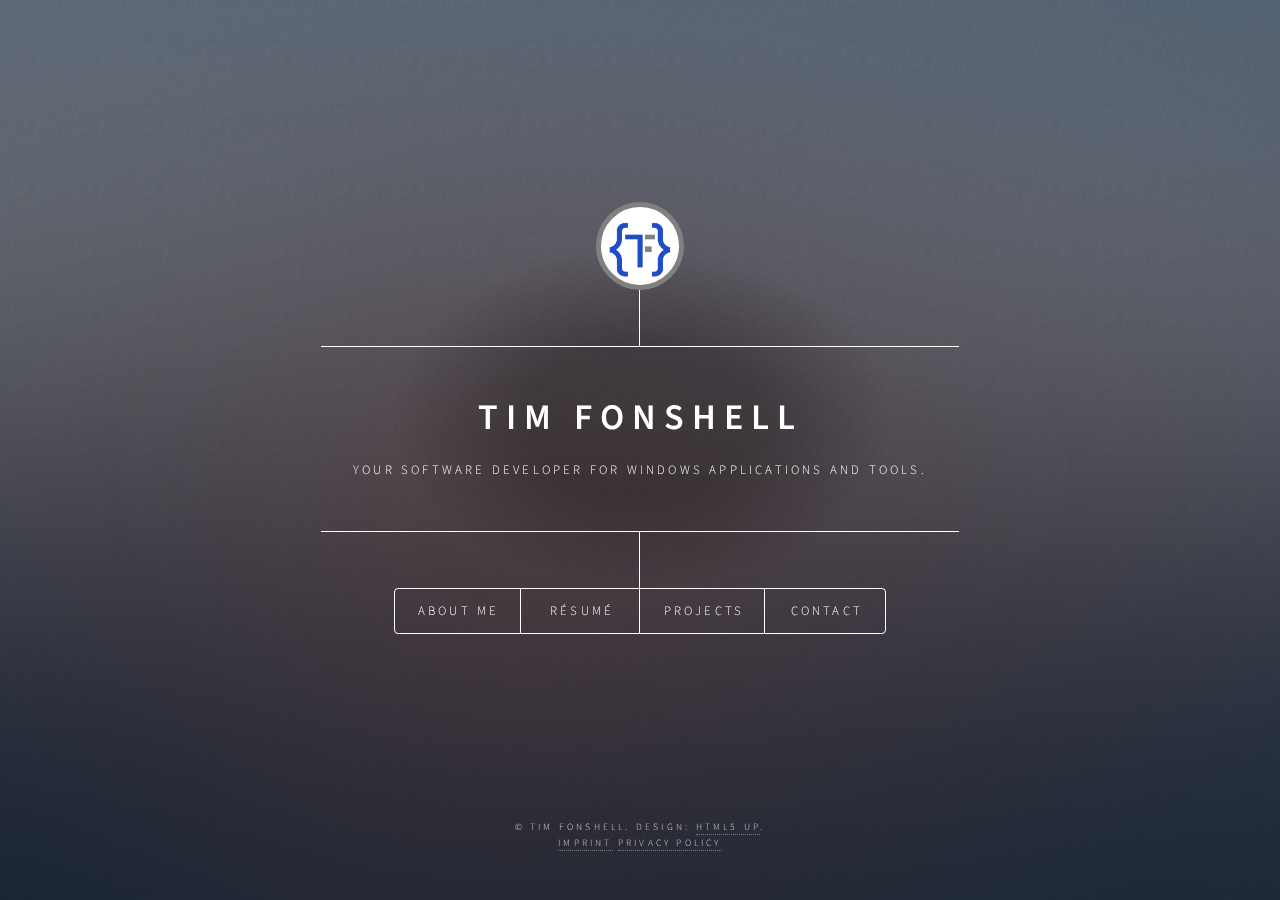
<file: index.html>
<!DOCTYPE HTML> 
<!--
	Dimension by HTML5 UP
	html5up.net | @ajlkn
	Free for personal and commercial use under the CCA 3.0 license (html5up.net/license)
-->
<html>
	<head>
		<title>Tim Fonshell</title>
		<meta charset="utf-8" />
		<meta name="viewport" content="width=device-width, initial-scale=1, user-scalable=no" />
		<link rel="stylesheet" href="assets/css/main.css" />
		<link rel="apple-touch-icon" sizes="180x180" href="images/apple-touch-icon.png">
		<link rel="icon" type="image/png" sizes="32x32" href="images/favicon-32x32.png">
		<link rel="icon" type="image/png" sizes="16x16" href="images/favicon-16x16.png">
		<link rel="manifest" href="images/site.webmanifest">
		<link rel="mask-icon" href="images/safari-pinned-tab.svg" color="#5bbad5">
		<meta name="msapplication-TileColor" content="#da532c">
		<meta name="theme-color" content="#ffffff">
		<noscript><link rel="stylesheet" href="assets/css/noscript.css" /></noscript>
		<script src="https://cloud.ccm19.de/app.js?apiKey=3ecab793d153ddeab0617e75e03e5972d43071d08a8ff75b&amp;domain=62be118987c56839d35e90d8" referrerpolicy="origin"></script>
	</head>
	<body class="is-preload">

		<!-- Wrapper -->
			<div id="wrapper">

				<!-- Header -->
					<header id="header">
						<div class="logo">
							<div class="Logo">
								<img src="images/logoTF.png" alt=""/>
							</div>
							
						</div>
						<div class="content">
							<div class="inner">
								<h1>Tim Fonshell</h1>
								<p>Your software developer for windows applications and tools.</p>
							</div>
						</div>
						<nav>
							<ul>
								<li><a href="#aboutMe">About me</a></li>
								<li><a href="#resume">Résumé</a></li>
								<li><a href="#projects">Projects</a></li>
								<li><a href="#contact">Contact</a></li>
								<!--<li><a href="#elements">Elements</a></li>-->
							</ul>
						</nav>
					</header>

				<!-- Main -->
					<div id="main">

						<!-- Intro -->
							<article id="aboutMe">
								<h2 class="major">About Me</h2>
								<span class="image main"><img src="images/timFonshell.jpg" alt="" /></span>
								<p>My name is Tim Fonshell,<br>
									Software Engineer B.Sc.</p>
									<!-- Where it started
										What I do.
									Why I am good at it
									-->
								<p>
									As an accomplished software developer, I have had a passion for software development from an early age, 
									viewing it as an opportunity to create remarkable things out of thin air. 
									Although software development was only one aspect of my studies in product development mechatronics, 
									I began my career as an embedded software developer, gaining an extensive amount of experience in both software and the hardware it controls, 
									while working in the automotive industry.
								</p>
								<p>
									After several years, I made the decision to transition to classical software development and embarked on a challenging learning journey. 
									Currently, I am developing desktop applications for Windows and Android applications, honing my skills and gaining expertise in these platforms.
								</p>
								<p>
									In addition to my professional endeavors, I am dedicated to continuous learning and personal projects. 
									My studies in 3D printing remain a significant passion of mine, and I have maintained my proficiency in CAD software to design and print components for various projects.
								</p>
								<p>
									I believe that my combination of technical expertise and passion for creating innovative solutions makes me a valuable asset to any software development team.
								</p>
								<h4>More</h4>
								<p>
									To learn more about me visit my <a href="#resume">résumé</a> page.
								</p>
							</article>

						<!-- Work -->
							<article id="resume">
								<h2 class="major">Résumé</h2>
								<span class="image main"><img src="images/workplace.jpg" alt="" />Photo by <a href="https://unsplash.com/@kate_sade?utm_source=unsplash&utm_medium=referral&utm_content=creditCopyText" target="_blank" rel="noopener noreferrer">kate.sade</a> on <a href="https://unsplash.com/s/photos/workplace?utm_source=unsplash&utm_medium=referral&utm_content=creditCopyText" target="_blank" rel="noopener noreferrer">Unsplash</a>
								</span>
								<h3>Summary</h3>
								<p>
									With a diverse work background spanning multiple fields, I bring a unique perspective to software engineering that sets me apart from my peers. 
									In addition to my exceptional coding skills, I possess excellent communication skills that enable me to communicate complex technical concepts to 
									individuals at all levels of technical knowledge.
								</p>
								<p>
									My hands-on experience with technology has not only allowed me to think abstractly in code but also to have a practical understanding of the physical world. 
									Furthermore, I have a strong track record of being a valuable team member. 
									My ability to work collaboratively and seamlessly in teams stems from my years of experience serving as a member of an employee representative committee.
								</p>
								<p>
									Overall, I am a well-rounded software engineer with a unique set of skills and expertise that enable me to excel in any software development environment.
								</p>
								<h3>Download</h3>
								<p>
									You can download my resume as PDF in German and English <a href="ResumesTimFonshell.7z" download>here</a>.<br>
									Please <a href="#contact">contact me</a> for the password to unlock the file.
								</p>
								<h3>Programming Languages</h3>
								<ul>
									<li>C#</li>
									<li>XAML</li>
									<li>Java</li>
									<li>Python</li>
								</ul>
								<h3>Skills</h3>
								<ul>
									<li>Windows Desktop Development (WPF)</li>
									<li>Android Development (Xamarin.Forms)</li>
									<li>UI Development</li>
									<li>SQL Databases</li>
									<li>Clean Code</li>
									<li>Knowledge of Visual Studio</li>
									<li>Software Unit Testing</li>
									<li>Computer Aided Design (CAD)</li>
								</ul>
								<h3>Work Experience</h3>
								<h5>Feb. 2021 - today</h5>
								<h4>Software-developer at Grauthoff Turengruppe GmbH</h4>
								<ul>
									<li>Development of new software features for the company's own calculation tool in C#</li>
									<li>Development of internal software tools for process automation and data processing in C#</li>
									<li>Development of unit tests for our libraries with xUnit in C#</li>
									<li>Setup, maintenance and development of SQL databases on different Serverplatforms</li>
									<li>Direct customer support for the calculation tool</li>
								</ul>
								<h5>Sep. 2022 - Apr. 2024</h5>
								<h4>Freelance Software Developer for C# .NET on Windows Desktop</h4>
								<ul>
									<li>Successfully developed and delivered multiple software solutions using C#, .NET Framework, and WPF.</li>
									<li>Demonstrated ability to create user-friendly and intuitive interfaces, webhooks integration, and performance optimization to improve user experience and system efficiency.</li>
									<li>Proven ability to work independently and manage multiple projects with tight deadlines.</li>
									<li>Proven problem-solving and analytical skills to quickly identify and resolve complex issues.</li>
								</ul>
								<h5>Jan. 2019 - Dec. 2020</h5>
								<h4>Application Engineer at BHTC GmbH</h4>
								<ul>
									<li>Development of customer-specific, embedded control unit software in Simulink and C++</li>
									<li>Development of the software in strict compliance with the development process and quality standards</li>
									<li>Creation and maintenance of requirement and functional specifications in IBM DOORS</li>
									<li>Frequent coordination with customers about feasibility and implementation of new software features</li>
									<li>Commissioning and coordination of the developed software in the prototype vehicles up to acceptance</li>
								</ul>
								<h5>Apr. 2017 - Sep. 2018</h5>
								<h4>Member of the employee representative committee at dSPACE</h4>
								<ul>
									<li>Mediation between employees and their superiors in the event of conflicts</li>
									<li>Representing the interests of the employees to the HR and management</li>
									<li>Development of concepts and solutions for new company programs, such as e.g. protection of the psychological
										health, or company leisure program</li>
								</ul>
								<h5>Jul. 2016 - Dec. 2018</h5>
								<h4>Product Trainer at dSPACE GmbH</h4>
								<ul>
									<li>Development and maintenance of development materials for GIL systems</li>
									<li>Planning and execution of trainings for customers and internal employees locally and abroad</li>
									<li>Processing of feedback and adjustment of the training material</li>
									<li>Constant learning process of new features of the SCALEXIO system</li>
								</ul>
								<h5>Mar. 2014 - Dec. 2018</h5>
								<h4>Application engineer at dSPACE GmbH</h4>
								<ul>
									<li>Development of hardware in the loop (HIL) simulator software in Matlab Simulink according to customer requirements</li>
									<li>Planning of HIL hardware in collaboration with customers with writing and maintaining requirement documents</li>
									<li>Development of FPGA software with Xilinx for special applications</li>
									<li>Commissioning of HIL systems with customers</li>
									<li>Basic training of customers for their new HIL system</li>
									<li>Technical consultant of the sales department</li>
								</ul>
								<h5>Mar. 2007 - Jul. 2007</h5>
								<h4>Warehouse worker</h4>
								<ul>
									<li>Commissioning, packing, and shipping goods</li>
								</ul>
								<h5>Jul. 2005 - Feb. 2007</h5>
								<h4>Military service in Germany</h4>
								<ul>
									<li>Guard for formal parades</li>
									<li>Classical combat training and infantry</li>
								</ul>
								<h3>Education</h3>
								<h5>Sep. 2010 - Feb. 2014</h5>
								<h4>B.Sc. product development mechatronics</h4>
								<ul>
									<li>Educated in several idea finding and development processes</li>
									<li>Training in CAD design from the first sketch, over model to technical drawing according to industrial standards</li>
									<li>Training in software development in Java, C, and C for embedded systems</li>
									<li>Training in calculating and designing electronics</li>
									<li>Several development projects for real companies</li>
									<li>Internship at Hella KGaA Hueck & Co. where I designed a software tool for Windows for processing camera data and calibrating a 
										display in order to test inhomogeneous light densities with human test subjects. The software was developed in C#.</li>
									<li>Bachelor thesis: Development of an efficient cooling concept for laser diodes in cars with help of ANSYS thermal simulation software</li>
								</ul>
								<h5>Aug. 2007 - Jul. 2010</h5>
								<h4>Apprenticeship as a car technician with training on the job at Daimler AG</h4>
								<ul>
									<li>Systematic diagnosis of faults</li>
									<li>Planning and execution of repair work</li>
									<li>Mechanics, electronics, and communication systems</li>
								</ul>
							</article>

						<!-- About -->
							<article id="projects">
								<h2 class="major">Projects</h2>
								<span class="image main"><img src="images/coding.jpg" alt="" />Photo by <a href="https://unsplash.com/@cgower?utm_source=unsplash&utm_medium=referral&utm_content=creditCopyText" target="_blank" rel="noopener noreferrer">Christopher Gower</a> on <a href="https://unsplash.com/s/photos/coding?utm_source=unsplash&utm_medium=referral&utm_content=creditCopyText" target="_blank" rel="noopener noreferrer">Unsplash</a>
								</span>
								<p>
									Unfortunately most of my work is done for my employers and customers and thus protected under NDA. 
									For more details about these projects take a look at my <a href="#resume">résumé</a> or <a href="#contact">contact me</a>.
								</p>
								<h3>Recipe Cost Calculator</h3>
								<p>
									As it can be costly to feed a family I saw the need to plan our meals more cost-effectively and decided to write an app.
									While there are already several similar applications available, 
									this project not only serves a practical purpose, but also serves as an opportunity for me to showcase my abilities as a software engineer,
									and to learn new skills about the Xamarin Android platform. 
									The project is currently under development and the code for this project is available for review on my public GitHub repository at the following link:
								</p>
								<p>
									<a href="https://github.com/fonsti/RecipeCosts" target="_blank" rel="noopener noreferrer">Recipe Cost Calculator on GitHub</a>
								</p>
								<h3>Fusion 360 plugin "Consecutive numbers"</h3>
								<p>
									Fusion 360 offers functionality to quickly create text, and with that also numbers, on 3d modeled parts. 
									Unfortunately, it can be very time-consuming to create a chain of numbers e.g. for a gauge, or a scale on the part. 
									This is why I wrote this plugin to create a chain of consecutive numbers in no time. 
									Simply create a sketch line and define a few parameters for the number chain and my plugin will do the rest.
								</p>
								<p>
									<a href="https://apps.autodesk.com/FUSION/en/Detail/Index?id=2596544494117175280&appLang=en&os=Win64" target="_blank" rel="noopener noreferrer">Plugin in Autodesk Store</a>
								</p>
								<p>
									<div class="video-responsive">
										<iframe
										src="https://www.youtube.com/embed/m795gycwrws">
									</iframe>
									</div>
								</p>
								
								<h3>This website</h3>
								<p>
									This website isn't necessarily an example of my software development work, but of my project management skills. 
									Since I am not a web developer, I focused on bringing third-party tools and libraries together to get the website up and running. 
									I got the base template from <a href="https://html5up.net" target="_blank" rel="noopener noreferrer">HTML5 UP</a> which I modified to fit my needs. 
									The cookie consent banner is coming from the <a href="https://www.ccm19.de/" target="_blank" rel="noopener noreferrer">cookie consent manager 19</a> and the contact form is provided by 
									<a href="https://formspree.io/" target="_blank" rel="noopener noreferrer">formspree.io</a>. 
									Thanks to these services I had the website up and running in just a few days.
								</p>
								<p>
									<a href="https://github.com/fonsti/fonsti.github.io" target="_blank" rel="noopener noreferrer">Code for my website</a>
								</p>
								<p>
									<span class="image main"><img src="images/screenshotWebsite.jpg" alt="" />
									</span>
								</p>
							</article>

						<!-- Contact -->
							<article id="contact">
								<h2 class="major">Contact</h2>
								<form
  									action="https://formspree.io/f/xlezynyq"
  									method="POST"
								>
									<label>
										Full Name:
										<input type="text" name="name">
									</label>
									<label>
										Your email:
										<input type="email" name="email">
									</label>
									<label>
										Your message:
										<textarea name="message"></textarea>
									</label>
									<!-- your other form fields go here -->
									
									<button type="submit">Send</button>
								</form>
								<ul class="icons">
									<li><a href="https://www.linkedin.com/in/tim-fonshell-46471a162/" target="_blank" rel="noopener noreferrer" class="icon brands fa-linkedin"><span class="label">LinkedIn</span></a></li>
									<li><a href="https://www.xing.com/profile/Tim_Fonshell/cv" target="_blank" rel="noopener noreferrer" class="icon brands fa-xing"><span class="label">Xing</span></a></li>
								</ul>
							</article>

							<article id="imprint">
								<h2 class="major">Imprint</h2>
								<p>
									Deutsche Version s.u.
								</p>

								<section>
									<h1>Site Notice</h1>

									<h2>Information pursuant to Sect. 5 German Telemedia Act (TMG)</h2>
									<p>Tim Fonshell<br />
									Hudeweg 19<br />
									33102 Paderborn</p>

									<h2>Contact</h2>
									<p>Phone: 01722475182<br />
									E-mail: tim.fonshell@gmail.com</p>

									<h2>Person responsible for editorial</h2>
									<p>Tim Fonshell</p>

									<h2>EU dispute resolution</h2>
									<p>The European Commission provides a platform for online dispute resolution (ODR): <a href="https://ec.europa.eu/consumers/odr/" target="_blank" rel="noopener noreferrer">https://ec.europa.eu/consumers/odr/</a>.<br /> Our e-mail address can be found above in the site notice.</p>

									<h2>Dispute resolution proceedings in front of a consumer arbitration board</h2>
									<p>We participate in a dispute settlement procedure before a consumer arbitration board. The competent consumer arbitration board is Zentrum für Schlichtung e.V., Straßburger Straße 8, 77694 Kehl am Rhein (<a href="https://www.verbraucher-schlichter.de" rel="noopener noreferrer" target="_blank">https://www.verbraucher-schlichter.de</a>).</p>

									<h2>Attributions</h2>
									<p>Cookie icon: <a href="https://www.flaticon.com/free-icons/biscuit" title="biscuit icons">Biscuit icons created by Trinh Ho - Flaticon</a></p>
								</section>

								<section>
									<h1>Impressum</h1>

									<h2>Angaben gemäß § 5 TMG</h2>
									<p>Tim Fonshell<br />
									Hudeweg 19<br />
									33102 Paderborn</p>

									<h2>Kontakt</h2>
									<p>Telefon: 01722475182<br />
									E-Mail: tim.fonshell@gmail.com</p>

									<h2>Redaktionell verantwortlich</h2>
									<p>Tim Fonshell</p>

									<h2>EU-Streitschlichtung</h2>
									<p>Die Europäische Kommission stellt eine Plattform zur Online-Streitbeilegung (OS) bereit: <a href="https://ec.europa.eu/consumers/odr/" target="_blank" rel="noopener noreferrer">https://ec.europa.eu/consumers/odr/</a>.<br /> Unsere E-Mail-Adresse finden Sie oben im Impressum.</p>

									<h2>Verbraucher­streit­beilegung/Universal­schlichtungs­stelle</h2>
									<p>Wir nehmen an einem Streitbeilegungsverfahren vor einer Verbraucherschlichtungsstelle teil. Zuständig ist die Universalschlichtungsstelle des Zentrums für Schlichtung e.V., Straßburger Straße 8, 77694 Kehl am Rhein (<a href="https://www.verbraucher-schlichter.de" rel="noopener noreferrer" target="_blank">https://www.verbraucher-schlichter.de</a>).</p>

									<h2>Zuschreibungen</h2>
									<p>Cookie Icon: <a href="https://www.flaticon.com/free-icons/biscuit" title="biscuit icons">Biscuit icons created by Trinh Ho - Flaticon</a></p>
								</section>
							</article>

							<article id="privacyPolicy">
								<h2 class="major">Privacy Policy</h2>
								<p>
									Deutsche Version s.u.
								</p>

								<section>
									<h1>Privacy Policy</h1>
									<h2>1. An overview of data protection</h2>
									<h3>General information</h3> <p>The following information will provide you with an easy to navigate overview of what will happen with your personal data when you visit this website. The term “personal data” comprises all data that can be used to personally identify you. For detailed information about the subject matter of data protection, please consult our Data Protection Declaration, which we have included beneath this copy.</p>
									<h3>Data recording on this website</h3> <h4>Who is the responsible party for the recording of data on this website (i.e., the “controller”)?</h4> <p>The data on this website is processed by the operator of the website, whose contact information is available under section “Information about the responsible party (referred to as the “controller” in the GDPR)” in this Privacy Policy.</p> <h4>How do we record your data?</h4> <p>We collect your data as a result of your sharing of your data with us. This may, for instance be information you enter into our contact form.</p> <p>Other data shall be recorded by our IT systems automatically or after you consent to its recording during your website visit. This data comprises primarily technical information (e.g., web browser, operating system, or time the site was accessed). This information is recorded automatically when you access this website.</p> <h4>What are the purposes we use your data for?</h4> <p>A portion of the information is generated to guarantee the error free provision of the website. Other data may be used to analyze your user patterns.</p> <h4>What rights do you have as far as your information is concerned?</h4> <p>You have the right to receive information about the source, recipients, and purposes of your archived personal data at any time without having to pay a fee for such disclosures. You also have the right to demand that your data are rectified or eradicated. If you have consented to data processing, you have the option to revoke this consent at any time, which shall affect all future data processing. Moreover, you have the right to demand that the processing of your data be restricted under certain circumstances. Furthermore, you have the right to log a complaint with the competent supervising agency.</p> <p>Please do not hesitate to contact us at any time if you have questions about this or any other data protection related issues.</p>
									<h3>Analysis tools and tools provided by third parties</h3> <p>There is a possibility that your browsing patterns will be statistically analyzed when your visit this website. Such analyses are performed primarily with what we refer to as analysis programs.</p> <p>For detailed information about these analysis programs please consult our Data Protection Declaration below.</p>
									<h2>2. Hosting and Content Delivery Networks (CDN)</h2>
									<h3>External Hosting</h3> <p>This website is hosted by an external service provider (host). Personal data collected on this website are stored on the servers of the host. These may include, but are not limited to, IP addresses, contact requests, metadata and communications, contract information, contact information, names, web page access, and other data generated through a web site.</p> <p>The host is used for the purpose of fulfilling the contract with our potential and existing customers (Art. 6(1)(b) GDPR) and in the interest of secure, fast, and efficient provision of our online services by a professional provider (Art. 6(1)(f) GDPR). If appropriate consent has been obtained, the processing is carried out exclusively on the basis of Art. 6 (1)(a) GDPR and § 25 (1) TTDSG, insofar the consent includes the storage of cookies or the access to information in the user's end device (e.g., device fingerprinting) within the meaning of the TTDSG. This consent can be revoked at any time.</p> <p>Our host will only process your data to the extent necessary to fulfil its performance obligations and to follow our instructions with respect to such data.</p> <p>We are using the following host:</p>
									<p>GitHub Inc.<br />
									88 Colin P Kelly Junior Street<br />
									San Francisco, CA 94107<br />
									USA</p>
									<h3>Google Cloud CDN</h3> <p>We use the Google Cloud CDN content delivery network. The provider is Google Ireland Limited (“Google”), Gordon House, Barrow Street, Dublin 4, Ireland.</p> <p>Google offers a globally distributed content delivery network. Technically, the transfer of information between your browser and our website is routed through the Google network. This enables us to increase the global accessibility and performance of our website.</p> <p>The use of Google Cloud CDN is based on our legitimate interest in the most error-free and secure provision of our website (Art. 6(1)(f) GDPR).</p> <p>Data transmission to the US is based on the Standard Contractual Clauses (SCC) of the European Commission. Details can be found here: <a href="https://cloud.google.com/terms/eu-model-contract-clause" target="_blank" rel="noopener noreferrer">https://cloud.google.com/terms/eu-model-contract-clause</a>.</p> <p>You can find more information about Google Cloud CDN here: <a href="https://cloud.google.com/cdn/docs/overview?hl=en" target="_blank" rel="noopener noreferrer">https://cloud.google.com/cdn/docs/overview?hl=en</a>.</p>
									<h2>3. General information and mandatory information</h2>
									<h3>Data protection</h3> <p>The operators of this website and its pages take the protection of your personal data very seriously. Hence, we handle your personal data as confidential information and in compliance with the statutory data protection regulations and this Data Protection Declaration.</p> <p>Whenever you use this website, a variety of personal information will be collected. Personal data comprises data that can be used to personally identify you. This Data Protection Declaration explains which data we collect as well as the purposes we use this data for. It also explains how, and for which purpose the information is collected.</p> <p>We herewith advise you that the transmission of data via the Internet (i.e., through e-mail communications) may be prone to security gaps. It is not possible to completely protect data against third-party access.</p>
									<h3>Information about the responsible party (referred to as the “controller” in the GDPR)</h3> <p>The data processing controller on this website is:</p> <p>Tim Fonshell<br />
									Hudeweg 19<br />
									33102 Paderborn</p>

									<p>Phone: 01722475182<br />
									E-mail: tim.fonshell@gmail.com</p>
									<p>The controller is the natural person or legal entity that single-handedly or jointly with others makes decisions as to the purposes of and resources for the processing of personal data (e.g., names, e-mail addresses, etc.).</p>

									<h3>Storage duration</h3> <p>Unless a more specific storage period has been specified in this privacy policy, your personal data will remain with us until the purpose for which it was collected no longer applies. If you assert a justified request for deletion or revoke your consent to data processing, your data will be deleted, unless we have other legally permissible reasons for storing your personal data (e.g., tax or commercial law retention periods); in the latter case, the deletion will take place after these reasons cease to apply.</p>
									<h3>General information on the legal basis for the data processing on this website</h3> <p>If you have consented to data processing, we process your personal data on the basis of Art. 6(1)(a) GDPR or Art. 9 (2)(a) GDPR, if special categories of data are processed according to Art. 9 (1) DSGVO. In the case of explicit consent to the transfer of personal data to third countries, the data processing is also based on Art. 49 (1)(a) GDPR. If you have consented to the storage of cookies or to the access to information in your end device (e.g., via device fingerprinting), the data processing is additionally based on § 25 (1) TTDSG. The consent can be revoked at any time. If your data is required for the fulfillment of a contract or for the implementation of pre-contractual measures, we process your data on the basis of Art. 6(1)(b) GDPR. Furthermore, if your data is required for the fulfillment of a legal obligation, we process it on the basis of Art. 6(1)(c) GDPR. Furthermore, the data processing may be carried out on the basis of our legitimate interest according to Art. 6(1)(f) GDPR. Information on the relevant legal basis in each individual case is provided in the following paragraphs of this privacy policy.</p>
									<h3>Information on data transfer to the USA and other non-EU countries</h3> <p>Among other things, we use tools of companies domiciled in the United States or other from a data protection perspective non-secure non-EU countries. If these tools are active, your personal data may potentially be transferred to these non-EU countries and may be processed there. We must point out that in these countries, a data protection level that is comparable to that in the EU cannot be guaranteed. For instance, U.S. enterprises are under a mandate to release personal data to the security agencies and you as the data subject do not have any litigation options to defend yourself in court. Hence, it cannot be ruled out that U.S. agencies (e.g., the Secret Service) may process, analyze, and permanently archive your personal data for surveillance purposes. We have no control over these processing activities.</p><h3>Revocation of your consent to the processing of data</h3> <p>A wide range of data processing transactions are possible only subject to your express consent. You can also revoke at any time any consent you have already given us. This shall be without prejudice to the lawfulness of any data collection that occurred prior to your revocation.</p>
									<h3>Right to object to the collection of data in special cases; right to object to direct advertising (Art. 21 GDPR)</h3> <p>IN THE EVENT THAT DATA ARE PROCESSED ON THE BASIS OF ART. 6(1)(E) OR (F) GDPR, YOU HAVE THE RIGHT TO AT ANY TIME OBJECT TO THE PROCESSING OF YOUR PERSONAL DATA BASED ON GROUNDS ARISING FROM YOUR UNIQUE SITUATION. THIS ALSO APPLIES TO ANY PROFILING BASED ON THESE PROVISIONS. TO DETERMINE THE LEGAL BASIS, ON WHICH ANY PROCESSING OF DATA IS BASED, PLEASE CONSULT THIS DATA PROTECTION DECLARATION. IF YOU LOG AN OBJECTION, WE WILL NO LONGER PROCESS YOUR AFFECTED PERSONAL DATA, UNLESS WE ARE IN A POSITION TO PRESENT COMPELLING PROTECTION WORTHY GROUNDS FOR THE PROCESSING OF YOUR DATA, THAT OUTWEIGH YOUR INTERESTS, RIGHTS AND FREEDOMS OR IF THE PURPOSE OF THE PROCESSING IS THE CLAIMING, EXERCISING OR DEFENCE OF LEGAL ENTITLEMENTS (OBJECTION PURSUANT TO ART. 21(1) GDPR).</p> <p>IF YOUR PERSONAL DATA IS BEING PROCESSED IN ORDER TO ENGAGE IN DIRECT ADVERTISING, YOU HAVE THE RIGHT TO OBJECT TO THE PROCESSING OF YOUR AFFECTED PERSONAL DATA FOR THE PURPOSES OF SUCH ADVERTISING AT ANY TIME. THIS ALSO APPLIES TO PROFILING TO THE EXTENT THAT IT IS AFFILIATED WITH SUCH DIRECT ADVERTISING. IF YOU OBJECT, YOUR PERSONAL DATA WILL SUBSEQUENTLY NO LONGER BE USED FOR DIRECT ADVERTISING PURPOSES (OBJECTION PURSUANT TO ART. 21(2) GDPR).</p>
									<h3>Right to log a complaint with the competent supervisory agency</h3> <p>In the event of violations of the GDPR, data subjects are entitled to log a complaint with a supervisory agency, in particular in the member state where they usually maintain their domicile, place of work or at the place where the alleged violation occurred. The right to log a complaint is in effect regardless of any other administrative or court proceedings available as legal recourses.</p>
									<h3>Right to data portability</h3> <p>You have the right to demand that we hand over any data we automatically process on the basis of your consent or in order to fulfil a contract be handed over to you or a third party in a commonly used, machine readable format. If you should demand the direct transfer of the data to another controller, this will be done only if it is technically feasible.</p>
									<h3>Information about, rectification and eradication of data</h3> <p>Within the scope of the applicable statutory provisions, you have the right to at any time demand information about your archived personal data, their source and recipients as well as the purpose of the processing of your data. You may also have a right to have your data rectified or eradicated. If you have questions about this subject matter or any other questions about personal data, please do not hesitate to contact us at any time.</p>
									<h3>Right to demand processing restrictions</h3> <p>You have the right to demand the imposition of restrictions as far as the processing of your personal data is concerned. To do so, you may contact us at any time. The right to demand restriction of processing applies in the following cases:</p> <ul> <li>In the event that you should dispute the correctness of your data archived by us, we will usually need some time to verify this claim. During the time that this investigation is ongoing, you have the right to demand that we restrict the processing of your personal data.</li> <li>If the processing of your personal data was/is conducted in an unlawful manner, you have the option to demand the restriction of the processing of your data in lieu of demanding the eradication of this data.</li> <li>If we do not need your personal data any longer and you need it to exercise, defend or claim legal entitlements, you have the right to demand the restriction of the processing of your personal data instead of its eradication.</li> <li>If you have raised an objection pursuant to Art. 21(1) GDPR, your rights and our rights will have to be weighed against each other. As long as it has not been determined whose interests prevail, you have the right to demand a restriction of the processing of your personal data.</li> </ul> <p>If you have restricted the processing of your personal data, these data – with the exception of their archiving – may be processed only subject to your consent or to claim, exercise or defend legal entitlements or to protect the rights of other natural persons or legal entities or for important public interest reasons cited by the European Union or a member state of the EU.</p>
									<h3>SSL and/or TLS encryption</h3> <p>For security reasons and to protect the transmission of confidential content, such as purchase orders or inquiries you submit to us as the website operator, this website uses either an SSL or a TLS encryption program. You can recognize an encrypted connection by checking whether the address line of the browser switches from “http://” to “https://” and also by the appearance of the lock icon in the browser line.</p> <p>If the SSL or TLS encryption is activated, data you transmit to us cannot be read by third parties.</p>
									<h3>Rejection of unsolicited e-mails</h3> <p>We herewith object to the use of contact information published in conjunction with the mandatory information to be provided in our Site Notice to send us promotional and information material that we have not expressly requested. The operators of this website and its pages reserve the express right to take legal action in the event of the unsolicited sending of promotional information, for instance via SPAM messages.</p>
									<h2>4. Recording of data on this website</h2>
									<h3>Cookies</h3> <p>Our websites and pages use what the industry refers to as “cookies.” Cookies are small text files that do not cause any damage to your device. They are either stored temporarily for the duration of a session (session cookies) or they are permanently archived on your device (permanent cookies). Session cookies are automatically deleted once you terminate your visit. Permanent cookies remain archived on your device until you actively delete them, or they are automatically eradicated by your web browser.</p> <p>In some cases, it is possible that third-party cookies are stored on your device once you enter our site (third-party cookies). These cookies enable you or us to take advantage of certain services offered by the third party (e.g., cookies for the processing of payment services).</p> <p>Cookies have a variety of functions. Many cookies are technically essential since certain website functions would not work in the absence of the cookies (e.g., the shopping cart function or the display of videos). The purpose of other cookies may be the analysis of user patterns or the display of promotional messages.</p> <p>Cookies, which are required for the performance of electronic communication transactions, or for the provision of certain functions you want to use (e.g., for the shopping cart function) or those that are necessary for the optimization (required cookies) of the website (e.g., cookies that provide measurable insights into the web audience), shall be stored on the basis of Art. 6(1)(f) GDPR, unless a different legal basis is cited. The operator of the website has a legitimate interest in the storage of required cookies to ensure the technically error free and optimized provision of the operator’s services. If your consent to the storage of the cookies and similar recognition technologies has been requested, processing occurs exclusively on the basis of the consent obtained (Art. 6(1)(a) GDPR and § 25 (1) TTDSG); this consent may be revoked at any time.</p> <p>You have the option to set up your browser in such a manner that you will be notified any time cookies are placed and to permit the acceptance of cookies only in specific cases. You may also exclude the acceptance of cookies in certain cases or in general or activate the delete function for the automatic eradication of cookies when the browser closes. If cookies are deactivated, the functions of this website may be limited.</p> <p>In the event that third-party cookies are used or if cookies are used for analytical purposes, we will separately notify you in conjunction with this Data Protection Policy and, if applicable, ask for your consent.</p>
									<h3>CCM19</h3> <p>Our website uses CCM19 to obtain your consent for the storage of certain cookies on your device or for the use of specific technologies and to document the former in a data protection compliant manner. The provider of this technology is Papoo Software & Media GmbH, Auguststr. 4, 53229 Bonn, Germany (hereinafter referred to as “CCM19”).</p> <p>When you access our website, a connection with the servers of CCM19 is established to obtain your consent and other declarations related to the use of cookies. Subsequently, CCM19 will store a cookie in your browser to be able to allocate the granted consent or revocation. The data generated using this system will be archived by us until you ask us to delete it, delete the CCM19 cookie yourself or the purpose for the archiving of the data no longer applies. This shall be without prejudice to any mandatory statutory archiving periods.</p> <p>We use CCM19 to obtain the consent mandated by law for the use of cookies. The legal basis for this is Art.6 (1)(1)(f) GDPR.</p>
									<h3>Contact form</h3> <p>If you submit inquiries to us via our contact form, the information provided in the contact form as well as any contact information provided therein will be stored by us in order to handle your inquiry and in the event that we have further questions. We will not share this information without your consent.</p> <p>The processing of these data is based on Art. 6(1)(b) GDPR, if your request is related to the execution of a contract or if it is necessary to carry out pre-contractual measures. In all other cases the processing is based on our legitimate interest in the effective processing of the requests addressed to us (Art. 6(1)(f) GDPR) or on your agreement (Art. 6(1)(a) GDPR) if this has been requested; the consent can be revoked at any time.</p> <p>The information you have entered into the contact form shall remain with us until you ask us to eradicate the data, revoke your consent to the archiving of data or if the purpose for which the information is being archived no longer exists (e.g., after we have concluded our response to your inquiry). This shall be without prejudice to any mandatory legal provisions, in particular retention periods.</p>
									<h2>5. Social media</h2>
									<h3>LinkedIn</h3> <p>This website uses elements of the LinkedIn network. The provider is LinkedIn Ireland Unlimited Company, Wilton Plaza, Wilton Place, Dublin 2, Ireland.</p> <p>Any time you access a page of this website that contains elements of LinkedIn, a connection to LinkedIn’s servers is established. LinkedIn is notified that you have visited this website with your IP address. If you click on LinkedIn’s “Recommend” button and are logged into your LinkedIn account at the time, LinkedIn will be in a position to allocate your visit to this website to your user account. We have to point out that we as the provider of the websites do not have any knowledge of the content of the transferred data and its use by LinkedIn.</p> <p>If your approval (consent) has been obtained the use of the abovementioned service shall occur on the basis of Art. 6 (1)(a) GDPR and § 25 TTDSG (German Telecommunications Act). Such consent may be revoked at any time. If your consent was not obtained, the use of the service will occur on the basis of our legitimate interest in making our information as comprehensively visible as possible on social media.</p> <p>Data transmission to the US is based on the Standard Contractual Clauses (SCC) of the European Commission. Details can be found here: <a href="https://www.linkedin.com/help/linkedin/answer/62538/datenubertragung-aus-der-eu-dem-ewr-und-der-schweiz?lang=en" target="_blank" rel="noopener noreferrer">https://www.linkedin.com/help/linkedin/answer/62538/datenubertragung-aus-der-eu-dem-ewr-und-der-schweiz?lang=en</a>.</p> <p>For further information on this subject, please consult LinkedIn’s Data Privacy Declaration at: <a href="https://www.linkedin.com/legal/privacy-policy" target="_blank" rel="noopener noreferrer">https://www.linkedin.com/legal/privacy-policy</a>.</p>
									<h3>XING</h3> <p>This website uses elements of the XING network. The provider is the New Work SE, Dammtorstraße 30, 20354 Hamburg, Germany.</p> <p>Any time one of our sites/pages that contains elements of XING is accessed, a connection with XING’s servers is established. As far as we know, this does not result in the archiving of any personal data. In particular, the service does not store any IP addresses or analyze user patterns.</p> <p>If your approval (consent) has been obtained the use of the abovementioned service shall occur on the basis of Art. 6 (1)(a) GDPR and § 25 TTDSG (German Telecommunications Act). Such consent may be revoked at any time. If your consent was not obtained, the use of the service will occur on the basis of our legitimate interest in making our information as comprehensively visible as possible on social media.</p> <p>For more information on data protection and the XING share button please consult the Data Protection Declaration of Xing at: <a href="https://www.xing.com/app/share?op=data_protection" target="_blank" rel="noopener noreferrer">https://www.xing.com/app/share?op=data_protection</a>.</p>
									<h2>6. Plug-ins and Tools</h2>
									<h3>YouTube</h3> <p>This website embeds videos of the website YouTube. The website operator is Google Ireland Limited (“Google”), Gordon House, Barrow Street, Dublin 4, Ireland.</p> <p>If you visit a page on this website into which a YouTube has been embedded, a connection with YouTube’s servers will be established. As a result, the YouTube server will be notified, which of our pages you have visited.</p> <p>Furthermore, YouTube will be able to place various cookies on your device or comparable technologies for recognition (e.g. device fingerprinting). In this way YouTube will be able to obtain information about this website’s visitors. Among other things, this information will be used to generate video statistics with the aim of improving the user friendliness of the site and to prevent attempts to commit fraud.</p> <p>If you are logged into your YouTube account while you visit our site, you enable YouTube to directly allocate your browsing patterns to your personal profile. You have the option to prevent this by logging out of your YouTube account.</p> <p>The use of YouTube is based on our interest in presenting our online content in an appealing manner. Pursuant to Art. 6(1)(f) GDPR, this is a legitimate interest. If appropriate consent has been obtained, the processing is carried out exclusively on the basis of Art. 6(1)(a) GDPR and § 25 (1) TTDSG, insofar the consent includes the storage of cookies or the access to information in the user’s end device (e.g., device fingerprinting) within the meaning of the TTDSG. This consent can be revoked at any time.</p> <p>For more information on how YouTube handles user data, please consult the YouTube Data Privacy Policy under: <a href="https://policies.google.com/privacy?hl=en" target="_blank" rel="noopener noreferrer">https://policies.google.com/privacy?hl=en</a>.</p>
									<h3>Font Awesome (local embedding)</h3> <p>This website uses Font Awesome to ensure the uniform use of fonts on this site. Font Awesome is locally installed so that a connection to Fonticons, Inc.’s servers will not be established in conjunction with this application.</p> <p>For more information on Font Awesome, please and consult the Data Privacy Declaration for Font Awesome under: <a href="https://fontawesome.com/privacy" target="_blank" rel="noopener noreferrer">https://fontawesome.com/privacy</a>.</p>
								</section>

								<section>
									<h1>Datenschutz­erklärung</h1>
									<h2>1. Datenschutz auf einen Blick</h2>
									<h3>Allgemeine Hinweise</h3> <p>Die folgenden Hinweise geben einen einfachen Überblick darüber, was mit Ihren personenbezogenen Daten passiert, wenn Sie diese Website besuchen. Personenbezogene Daten sind alle Daten, mit denen Sie persönlich identifiziert werden können. Ausführliche Informationen zum Thema Datenschutz entnehmen Sie unserer unter diesem Text aufgeführten Datenschutzerklärung.</p>
									<h3>Datenerfassung auf dieser Website</h3> <h4>Wer ist verantwortlich für die Datenerfassung auf dieser Website?</h4> <p>Die Datenverarbeitung auf dieser Website erfolgt durch den Websitebetreiber. Dessen Kontaktdaten können Sie dem Abschnitt „Hinweis zur Verantwortlichen Stelle“ in dieser Datenschutzerklärung entnehmen.</p> <h4>Wie erfassen wir Ihre Daten?</h4> <p>Ihre Daten werden zum einen dadurch erhoben, dass Sie uns diese mitteilen. Hierbei kann es sich z. B. um Daten handeln, die Sie in ein Kontaktformular eingeben.</p> <p>Andere Daten werden automatisch oder nach Ihrer Einwilligung beim Besuch der Website durch unsere IT-Systeme erfasst. Das sind vor allem technische Daten (z. B. Internetbrowser, Betriebssystem oder Uhrzeit des Seitenaufrufs). Die Erfassung dieser Daten erfolgt automatisch, sobald Sie diese Website betreten.</p> <h4>Wofür nutzen wir Ihre Daten?</h4> <p>Ein Teil der Daten wird erhoben, um eine fehlerfreie Bereitstellung der Website zu gewährleisten. Andere Daten können zur Analyse Ihres Nutzerverhaltens verwendet werden.</p> <h4>Welche Rechte haben Sie bezüglich Ihrer Daten?</h4> <p>Sie haben jederzeit das Recht, unentgeltlich Auskunft über Herkunft, Empfänger und Zweck Ihrer gespeicherten personenbezogenen Daten zu erhalten. Sie haben außerdem ein Recht, die Berichtigung oder Löschung dieser Daten zu verlangen. Wenn Sie eine Einwilligung zur Datenverarbeitung erteilt haben, können Sie diese Einwilligung jederzeit für die Zukunft widerrufen. Außerdem haben Sie das Recht, unter bestimmten Umständen die Einschränkung der Verarbeitung Ihrer personenbezogenen Daten zu verlangen. Des Weiteren steht Ihnen ein Beschwerderecht bei der zuständigen Aufsichtsbehörde zu.</p> <p>Hierzu sowie zu weiteren Fragen zum Thema Datenschutz können Sie sich jederzeit an uns wenden.</p>
									<h3>Analyse-Tools und Tools von Dritt­anbietern</h3> <p>Beim Besuch dieser Website kann Ihr Surf-Verhalten statistisch ausgewertet werden. Das geschieht vor allem mit sogenannten Analyseprogrammen.</p> <p>Detaillierte Informationen zu diesen Analyseprogrammen finden Sie in der folgenden Datenschutzerklärung.</p>
									<h2>2. Hosting und Content Delivery Networks (CDN)</h2>
									<h3>Externes Hosting</h3> <p>Diese Website wird bei einem externen Dienstleister gehostet (Hoster). Die personenbezogenen Daten, die auf dieser Website erfasst werden, werden auf den Servern des Hosters gespeichert. Hierbei kann es sich v. a. um IP-Adressen, Kontaktanfragen, Meta- und Kommunikationsdaten, Vertragsdaten, Kontaktdaten, Namen, Websitezugriffe und sonstige Daten, die über eine Website generiert werden, handeln.</p> <p>Der Einsatz des Hosters erfolgt zum Zwecke der Vertragserfüllung gegenüber unseren potenziellen und bestehenden Kunden (Art. 6 Abs. 1 lit. b DSGVO) und im Interesse einer sicheren, schnellen und effizienten Bereitstellung unseres Online-Angebots durch einen professionellen Anbieter (Art. 6 Abs. 1 lit. f DSGVO). Sofern eine entsprechende Einwilligung abgefragt wurde, erfolgt die Verarbeitung ausschließlich auf Grundlage von Art. 6 Abs. 1 lit. a DSGVO und § 25 Abs. 1 TTDSG, soweit die Einwilligung die Speicherung von Cookies oder den Zugriff auf Informationen im Endgerät des Nutzers (z. B. Device-Fingerprinting) im Sinne des TTDSG umfasst. Die Einwilligung ist jederzeit widerrufbar.</p> <p>Unser Hoster wird Ihre Daten nur insoweit verarbeiten, wie dies zur Erfüllung seiner Leistungspflichten erforderlich ist und unsere Weisungen in Bezug auf diese Daten befolgen.</p> <p>Wir setzen folgenden Hoster ein:</p>
									<p>GitHub Inc.<br />
									88 Colin P Kelly Junior Street<br />
									San Francisco, CA 94107<br />
									USA</p>
									<h3>Google Cloud CDN</h3> <p>Wir nutzen das Content Delivery Network Google Cloud CDN. Anbieter ist die Google Ireland Limited („Google“), Gordon House, Barrow Street, Dublin 4, Irland.</p> <p>Google bietet ein weltweit verteiltes Content Delivery Network an. Dabei wird technisch der Informationstransfer zwischen Ihrem Browser und unserer Website über das Netzwerk von Google geleitet. Hierdurch können wir die weltweite Erreichbarkeit und die Leistungsfähigkeit unserer Website erhöhen.</p> <p>Der Einsatz von Google Cloud CDN beruht auf unserem berechtigten Interesse an einer möglichst fehlerfreien und sicheren Bereitstellung unseres Webangebotes (Art. 6 Abs. 1 lit. f DSGVO).</p> <p>Die Datenübertragung in die USA wird auf die Standardvertragsklauseln der EU-Kommission gestützt. Details finden Sie hier: <a href="https://cloud.google.com/terms/eu-model-contract-clause" target="_blank" rel="noopener noreferrer">https://cloud.google.com/terms/eu-model-contract-clause</a>.</p> <p>Weitere Informationen zu Google Cloud CDN finden Sie hier: <a href="https://cloud.google.com/cdn/docs/overview?hl=de" target="_blank" rel="noopener noreferrer">https://cloud.google.com/cdn/docs/overview?hl=de</a>.</p>
									<h2>3. Allgemeine Hinweise und Pflicht­informationen</h2>
									<h3>Datenschutz</h3> <p>Die Betreiber dieser Seiten nehmen den Schutz Ihrer persönlichen Daten sehr ernst. Wir behandeln Ihre personenbezogenen Daten vertraulich und entsprechend den gesetzlichen Datenschutzvorschriften sowie dieser Datenschutzerklärung.</p> <p>Wenn Sie diese Website benutzen, werden verschiedene personenbezogene Daten erhoben. Personenbezogene Daten sind Daten, mit denen Sie persönlich identifiziert werden können. Die vorliegende Datenschutzerklärung erläutert, welche Daten wir erheben und wofür wir sie nutzen. Sie erläutert auch, wie und zu welchem Zweck das geschieht.</p> <p>Wir weisen darauf hin, dass die Datenübertragung im Internet (z. B. bei der Kommunikation per E-Mail) Sicherheitslücken aufweisen kann. Ein lückenloser Schutz der Daten vor dem Zugriff durch Dritte ist nicht möglich.</p>
									<h3>Hinweis zur verantwortlichen Stelle</h3> <p>Die verantwortliche Stelle für die Datenverarbeitung auf dieser Website ist:</p> <p>Tim Fonshell<br />
									Hudeweg 19<br />
									33102 Paderborn</p>

									<p>Telefon: 01722475182<br />
									E-Mail: tim.fonshell@gmail.com</p>
									<p>Verantwortliche Stelle ist die natürliche oder juristische Person, die allein oder gemeinsam mit anderen über die Zwecke und Mittel der Verarbeitung von personenbezogenen Daten (z. B. Namen, E-Mail-Adressen o. Ä.) entscheidet.</p>

									<h3>Speicherdauer</h3> <p>Soweit innerhalb dieser Datenschutzerklärung keine speziellere Speicherdauer genannt wurde, verbleiben Ihre personenbezogenen Daten bei uns, bis der Zweck für die Datenverarbeitung entfällt. Wenn Sie ein berechtigtes Löschersuchen geltend machen oder eine Einwilligung zur Datenverarbeitung widerrufen, werden Ihre Daten gelöscht, sofern wir keine anderen rechtlich zulässigen Gründe für die Speicherung Ihrer personenbezogenen Daten haben (z. B. steuer- oder handelsrechtliche Aufbewahrungsfristen); im letztgenannten Fall erfolgt die Löschung nach Fortfall dieser Gründe.</p>
									<h3>Allgemeine Hinweise zu den Rechtsgrundlagen der Datenverarbeitung auf dieser Website</h3> <p>Sofern Sie in die Datenverarbeitung eingewilligt haben, verarbeiten wir Ihre personenbezogenen Daten auf Grundlage von Art. 6 Abs. 1 lit. a DSGVO bzw. Art. 9 Abs. 2 lit. a DSGVO, sofern besondere Datenkategorien nach Art. 9 Abs. 1 DSGVO verarbeitet werden. Im Falle einer ausdrücklichen Einwilligung in die Übertragung personenbezogener Daten in Drittstaaten erfolgt die Datenverarbeitung außerdem auf Grundlage von Art. 49 Abs. 1 lit. a DSGVO. Sofern Sie in die Speicherung von Cookies oder in den Zugriff auf Informationen in Ihr Endgerät (z. B. via Device-Fingerprinting) eingewilligt haben, erfolgt die Datenverarbeitung zusätzlich auf Grundlage von § 25 Abs. 1 TTDSG. Die Einwilligung ist jederzeit widerrufbar. Sind Ihre Daten zur Vertragserfüllung oder zur Durchführung vorvertraglicher Maßnahmen erforderlich, verarbeiten wir Ihre Daten auf Grundlage des Art. 6 Abs. 1 lit. b DSGVO. Des Weiteren verarbeiten wir Ihre Daten, sofern diese zur Erfüllung einer rechtlichen Verpflichtung erforderlich sind auf Grundlage von Art. 6 Abs. 1 lit. c DSGVO. Die Datenverarbeitung kann ferner auf Grundlage unseres berechtigten Interesses nach Art. 6 Abs. 1 lit. f DSGVO erfolgen. Über die jeweils im Einzelfall einschlägigen Rechtsgrundlagen wird in den folgenden Absätzen dieser Datenschutzerklärung informiert.</p>
									<h3>Hinweis zur Datenweitergabe in die USA und sonstige Drittstaaten</h3> <p>Wir verwenden unter anderem Tools von Unternehmen mit Sitz in den USA oder sonstigen datenschutzrechtlich nicht sicheren Drittstaaten. Wenn diese Tools aktiv sind, können Ihre personenbezogene Daten in diese Drittstaaten übertragen und dort verarbeitet werden. Wir weisen darauf hin, dass in diesen Ländern kein mit der EU vergleichbares Datenschutzniveau garantiert werden kann. Beispielsweise sind US-Unternehmen dazu verpflichtet, personenbezogene Daten an Sicherheitsbehörden herauszugeben, ohne dass Sie als Betroffener hiergegen gerichtlich vorgehen könnten. Es kann daher nicht ausgeschlossen werden, dass US-Behörden (z. B. Geheimdienste) Ihre auf US-Servern befindlichen Daten zu Überwachungszwecken verarbeiten, auswerten und dauerhaft speichern. Wir haben auf diese Verarbeitungstätigkeiten keinen Einfluss.</p><h3>Widerruf Ihrer Einwilligung zur Datenverarbeitung</h3> <p>Viele Datenverarbeitungsvorgänge sind nur mit Ihrer ausdrücklichen Einwilligung möglich. Sie können eine bereits erteilte Einwilligung jederzeit widerrufen. Die Rechtmäßigkeit der bis zum Widerruf erfolgten Datenverarbeitung bleibt vom Widerruf unberührt.</p>
									<h3>Widerspruchsrecht gegen die Datenerhebung in besonderen Fällen sowie gegen Direktwerbung (Art. 21 DSGVO)</h3> <p>WENN DIE DATENVERARBEITUNG AUF GRUNDLAGE VON ART. 6 ABS. 1 LIT. E ODER F DSGVO ERFOLGT, HABEN SIE JEDERZEIT DAS RECHT, AUS GRÜNDEN, DIE SICH AUS IHRER BESONDEREN SITUATION ERGEBEN, GEGEN DIE VERARBEITUNG IHRER PERSONENBEZOGENEN DATEN WIDERSPRUCH EINZULEGEN; DIES GILT AUCH FÜR EIN AUF DIESE BESTIMMUNGEN GESTÜTZTES PROFILING. DIE JEWEILIGE RECHTSGRUNDLAGE, AUF DENEN EINE VERARBEITUNG BERUHT, ENTNEHMEN SIE DIESER DATENSCHUTZERKLÄRUNG. WENN SIE WIDERSPRUCH EINLEGEN, WERDEN WIR IHRE BETROFFENEN PERSONENBEZOGENEN DATEN NICHT MEHR VERARBEITEN, ES SEI DENN, WIR KÖNNEN ZWINGENDE SCHUTZWÜRDIGE GRÜNDE FÜR DIE VERARBEITUNG NACHWEISEN, DIE IHRE INTERESSEN, RECHTE UND FREIHEITEN ÜBERWIEGEN ODER DIE VERARBEITUNG DIENT DER GELTENDMACHUNG, AUSÜBUNG ODER VERTEIDIGUNG VON RECHTSANSPRÜCHEN (WIDERSPRUCH NACH ART. 21 ABS. 1 DSGVO).</p> <p>WERDEN IHRE PERSONENBEZOGENEN DATEN VERARBEITET, UM DIREKTWERBUNG ZU BETREIBEN, SO HABEN SIE DAS RECHT, JEDERZEIT WIDERSPRUCH GEGEN DIE VERARBEITUNG SIE BETREFFENDER PERSONENBEZOGENER DATEN ZUM ZWECKE DERARTIGER WERBUNG EINZULEGEN; DIES GILT AUCH FÜR DAS PROFILING, SOWEIT ES MIT SOLCHER DIREKTWERBUNG IN VERBINDUNG STEHT. WENN SIE WIDERSPRECHEN, WERDEN IHRE PERSONENBEZOGENEN DATEN ANSCHLIESSEND NICHT MEHR ZUM ZWECKE DER DIREKTWERBUNG VERWENDET (WIDERSPRUCH NACH ART. 21 ABS. 2 DSGVO).</p>
									<h3>Beschwerde­recht bei der zuständigen Aufsichts­behörde</h3> <p>Im Falle von Verstößen gegen die DSGVO steht den Betroffenen ein Beschwerderecht bei einer Aufsichtsbehörde, insbesondere in dem Mitgliedstaat ihres gewöhnlichen Aufenthalts, ihres Arbeitsplatzes oder des Orts des mutmaßlichen Verstoßes zu. Das Beschwerderecht besteht unbeschadet anderweitiger verwaltungsrechtlicher oder gerichtlicher Rechtsbehelfe.</p>
									<h3>Recht auf Daten­übertrag­barkeit</h3> <p>Sie haben das Recht, Daten, die wir auf Grundlage Ihrer Einwilligung oder in Erfüllung eines Vertrags automatisiert verarbeiten, an sich oder an einen Dritten in einem gängigen, maschinenlesbaren Format aushändigen zu lassen. Sofern Sie die direkte Übertragung der Daten an einen anderen Verantwortlichen verlangen, erfolgt dies nur, soweit es technisch machbar ist.</p>
									<h3>Auskunft, Löschung und Berichtigung</h3> <p>Sie haben im Rahmen der geltenden gesetzlichen Bestimmungen jederzeit das Recht auf unentgeltliche Auskunft über Ihre gespeicherten personenbezogenen Daten, deren Herkunft und Empfänger und den Zweck der Datenverarbeitung und ggf. ein Recht auf Berichtigung oder Löschung dieser Daten. Hierzu sowie zu weiteren Fragen zum Thema personenbezogene Daten können Sie sich jederzeit an uns wenden.</p>
									<h3>Recht auf Einschränkung der Verarbeitung</h3> <p>Sie haben das Recht, die Einschränkung der Verarbeitung Ihrer personenbezogenen Daten zu verlangen. Hierzu können Sie sich jederzeit an uns wenden. Das Recht auf Einschränkung der Verarbeitung besteht in folgenden Fällen:</p> <ul> <li>Wenn Sie die Richtigkeit Ihrer bei uns gespeicherten personenbezogenen Daten bestreiten, benötigen wir in der Regel Zeit, um dies zu überprüfen. Für die Dauer der Prüfung haben Sie das Recht, die Einschränkung der Verarbeitung Ihrer personenbezogenen Daten zu verlangen.</li> <li>Wenn die Verarbeitung Ihrer personenbezogenen Daten unrechtmäßig geschah/geschieht, können Sie statt der Löschung die Einschränkung der Datenverarbeitung verlangen.</li> <li>Wenn wir Ihre personenbezogenen Daten nicht mehr benötigen, Sie sie jedoch zur Ausübung, Verteidigung oder Geltendmachung von Rechtsansprüchen benötigen, haben Sie das Recht, statt der Löschung die Einschränkung der Verarbeitung Ihrer personenbezogenen Daten zu verlangen.</li> <li>Wenn Sie einen Widerspruch nach Art. 21 Abs. 1 DSGVO eingelegt haben, muss eine Abwägung zwischen Ihren und unseren Interessen vorgenommen werden. Solange noch nicht feststeht, wessen Interessen überwiegen, haben Sie das Recht, die Einschränkung der Verarbeitung Ihrer personenbezogenen Daten zu verlangen.</li> </ul> <p>Wenn Sie die Verarbeitung Ihrer personenbezogenen Daten eingeschränkt haben, dürfen diese Daten – von ihrer Speicherung abgesehen – nur mit Ihrer Einwilligung oder zur Geltendmachung, Ausübung oder Verteidigung von Rechtsansprüchen oder zum Schutz der Rechte einer anderen natürlichen oder juristischen Person oder aus Gründen eines wichtigen öffentlichen Interesses der Europäischen Union oder eines Mitgliedstaats verarbeitet werden.</p>
									<h3>SSL- bzw. TLS-Verschlüsselung</h3> <p>Diese Seite nutzt aus Sicherheitsgründen und zum Schutz der Übertragung vertraulicher Inhalte, wie zum Beispiel Bestellungen oder Anfragen, die Sie an uns als Seitenbetreiber senden, eine SSL- bzw. TLS-Verschlüsselung. Eine verschlüsselte Verbindung erkennen Sie daran, dass die Adresszeile des Browsers von „http://“ auf „https://“ wechselt und an dem Schloss-Symbol in Ihrer Browserzeile.</p> <p>Wenn die SSL- bzw. TLS-Verschlüsselung aktiviert ist, können die Daten, die Sie an uns übermitteln, nicht von Dritten mitgelesen werden.</p>
									<h3>Widerspruch gegen Werbe-E-Mails</h3> <p>Der Nutzung von im Rahmen der Impressumspflicht veröffentlichten Kontaktdaten zur Übersendung von nicht ausdrücklich angeforderter Werbung und Informationsmaterialien wird hiermit widersprochen. Die Betreiber der Seiten behalten sich ausdrücklich rechtliche Schritte im Falle der unverlangten Zusendung von Werbeinformationen, etwa durch Spam-E-Mails, vor.</p>
									<h2>4. Datenerfassung auf dieser Website</h2>
									<h3>Cookies</h3> <p>Unsere Internetseiten verwenden so genannte „Cookies“. Cookies sind kleine Textdateien und richten auf Ihrem Endgerät keinen Schaden an. Sie werden entweder vorübergehend für die Dauer einer Sitzung (Session-Cookies) oder dauerhaft (permanente Cookies) auf Ihrem Endgerät gespeichert. Session-Cookies werden nach Ende Ihres Besuchs automatisch gelöscht. Permanente Cookies bleiben auf Ihrem Endgerät gespeichert, bis Sie diese selbst löschen oder eine automatische Löschung durch Ihren Webbrowser erfolgt.</p> <p>Teilweise können auch Cookies von Drittunternehmen auf Ihrem Endgerät gespeichert werden, wenn Sie unsere Seite betreten (Third-Party-Cookies). Diese ermöglichen uns oder Ihnen die Nutzung bestimmter Dienstleistungen des Drittunternehmens (z. B. Cookies zur Abwicklung von Zahlungsdienstleistungen).</p> <p>Cookies haben verschiedene Funktionen. Zahlreiche Cookies sind technisch notwendig, da bestimmte Websitefunktionen ohne diese nicht funktionieren würden (z. B. die Warenkorbfunktion oder die Anzeige von Videos). Andere Cookies dienen dazu, das Nutzerverhalten auszuwerten oder Werbung anzuzeigen.</p> <p>Cookies, die zur Durchführung des elektronischen Kommunikationsvorgangs, zur Bereitstellung bestimmter, von Ihnen erwünschter Funktionen (z. B. für die Warenkorbfunktion) oder zur Optimierung der Website (z. B. Cookies zur Messung des Webpublikums) erforderlich sind (notwendige Cookies), werden auf Grundlage von Art. 6 Abs. 1 lit. f DSGVO gespeichert, sofern keine andere Rechtsgrundlage angegeben wird. Der Websitebetreiber hat ein berechtigtes Interesse an der Speicherung von notwendigen Cookies zur technisch fehlerfreien und optimierten Bereitstellung seiner Dienste. Sofern eine Einwilligung zur Speicherung von Cookies und vergleichbaren Wiedererkennungstechnologien abgefragt wurde, erfolgt die Verarbeitung ausschließlich auf Grundlage dieser Einwilligung (Art. 6 Abs. 1 lit. a DSGVO und § 25 Abs. 1 TTDSG); die Einwilligung ist jederzeit widerrufbar.</p> <p>Sie können Ihren Browser so einstellen, dass Sie über das Setzen von Cookies informiert werden und Cookies nur im Einzelfall erlauben, die Annahme von Cookies für bestimmte Fälle oder generell ausschließen sowie das automatische Löschen der Cookies beim Schließen des Browsers aktivieren. Bei der Deaktivierung von Cookies kann die Funktionalität dieser Website eingeschränkt sein.</p> <p>Soweit Cookies von Drittunternehmen oder zu Analysezwecken eingesetzt werden, werden wir Sie hierüber im Rahmen dieser Datenschutzerklärung gesondert informieren und ggf. eine Einwilligung abfragen.</p>
									<h3>CCM19</h3> <p>Unsere Website nutzt CCM19, um Ihre Einwilligung zur Speicherung bestimmter Cookies auf Ihrem Endgerät oder zum Einsatz bestimmter Technologien einzuholen und diese datenschutzkonform zu dokumentieren. Anbieter dieser Technologie ist Papoo Software & Media GmbH, Auguststr. 4, 53229 Bonn (im Folgenden „CCM19“).</p> <p>Wenn Sie unsere Website betreten, wird eine Verbindung zu den Servern von CCM19 hergestellt, um Ihre Einwilligungen und sonstigen Erklärungen zur Cookie-Nutzung einzuholen. Anschließend speichert CCM19 einen Cookie in Ihrem Browser, um Ihnen die erteilten Einwilligungen bzw. deren Widerruf zuordnen zu können. Die so erfassten Daten werden gespeichert, bis Sie uns zur Löschung auffordern, den CCM19-Cookie selbst löschen oder der Zweck für die Datenspeicherung entfällt. Zwingende gesetzliche Aufbewahrungspflichten bleiben unberührt.</p> <p>Der Einsatz von CCM19 erfolgt, um die gesetzlich vorgeschriebenen Einwilligungen für den Einsatz von Cookies einzuholen. Rechtsgrundlage hierfür ist Art. 6 Abs. 1 S. 1 lit. c DSGVO.</p>
									<h3>Kontaktformular</h3> <p>Wenn Sie uns per Kontaktformular Anfragen zukommen lassen, werden Ihre Angaben aus dem Anfrageformular inklusive der von Ihnen dort angegebenen Kontaktdaten zwecks Bearbeitung der Anfrage und für den Fall von Anschlussfragen bei uns gespeichert. Diese Daten geben wir nicht ohne Ihre Einwilligung weiter.</p> <p>Die Verarbeitung dieser Daten erfolgt auf Grundlage von Art. 6 Abs. 1 lit. b DSGVO, sofern Ihre Anfrage mit der Erfüllung eines Vertrags zusammenhängt oder zur Durchführung vorvertraglicher Maßnahmen erforderlich ist. In allen übrigen Fällen beruht die Verarbeitung auf unserem berechtigten Interesse an der effektiven Bearbeitung der an uns gerichteten Anfragen (Art. 6 Abs. 1 lit. f DSGVO) oder auf Ihrer Einwilligung (Art. 6 Abs. 1 lit. a DSGVO) sofern diese abgefragt wurde; die Einwilligung ist jederzeit widerrufbar.</p> <p>Die von Ihnen im Kontaktformular eingegebenen Daten verbleiben bei uns, bis Sie uns zur Löschung auffordern, Ihre Einwilligung zur Speicherung widerrufen oder der Zweck für die Datenspeicherung entfällt (z. B. nach abgeschlossener Bearbeitung Ihrer Anfrage). Zwingende gesetzliche Bestimmungen – insbesondere Aufbewahrungsfristen – bleiben unberührt.</p>
									<h2>5. Soziale Medien</h2>
									<h3>LinkedIn</h3> <p>Diese Website nutzt Elemente des Netzwerks LinkedIn. Anbieter ist die LinkedIn Ireland Unlimited Company, Wilton Plaza, Wilton Place, Dublin 2, Irland.</p> <p>Bei jedem Abruf einer Seite dieser Website, die Elemente von LinkedIn enthält, wird eine Verbindung zu Servern von LinkedIn aufgebaut. LinkedIn wird darüber informiert, dass Sie diese Website mit Ihrer IP-Adresse besucht haben. Wenn Sie den „Recommend-Button“ von LinkedIn anklicken und in Ihrem Account bei LinkedIn eingeloggt sind, ist es LinkedIn möglich, Ihren Besuch auf dieser Website Ihnen und Ihrem Benutzerkonto zuzuordnen. Wir weisen darauf hin, dass wir als Anbieter der Seiten keine Kenntnis vom Inhalt der übermittelten Daten sowie deren Nutzung durch LinkedIn haben.</p> <p>Soweit eine Einwilligung (Consent) eingeholt wurde, erfolgt der Einsatz des o. g. Dienstes auf Grundlage von Art. 6 Abs. 1 lit. a DSGVO und § 25 TTDSG. Die Einwilligung ist jederzeit widerrufbar. Soweit keine Einwilligung eingeholt wurde, erfolgt die Verwendung des Dienstes auf Grundlage unseres berechtigten Interesses an einer möglichst umfassenden Sichtbarkeit in den Sozialen Medien.</p> <p>Die Datenübertragung in die USA wird auf die Standardvertragsklauseln der EU-Kommission gestützt. Details finden Sie hier: <a href="https://www.linkedin.com/help/linkedin/answer/62538/datenubertragung-aus-der-eu-dem-ewr-und-der-schweiz?lang=de" target="_blank" rel="noopener noreferrer">https://www.linkedin.com/help/linkedin/answer/62538/datenubertragung-aus-der-eu-dem-ewr-und-der-schweiz?lang=de</a></p> <p>Weitere Informationen hierzu finden Sie in der Datenschutzerklärung von LinkedIn unter: <a href="https://www.linkedin.com/legal/privacy-policy" target="_blank" rel="noopener noreferrer">https://www.linkedin.com/legal/privacy-policy</a>.</p>
									<h3>XING</h3> <p>Diese Website nutzt Elemente des Netzwerks XING. Anbieter ist die New Work SE, Dammtorstraße 30, 20354 Hamburg, Deutschland.</p> <p>Bei jedem Abruf einer unserer Seiten, die Elemente von XING enthält, wird eine Verbindung zu Servern von XING hergestellt. Eine Speicherung von personenbezogenen Daten erfolgt dabei nach unserer Kenntnis nicht. Insbesondere werden keine IP-Adressen gespeichert oder das Nutzungsverhalten ausgewertet.</p> <p>Soweit eine Einwilligung (Consent) eingeholt wurde, erfolgt der Einsatz des o. g. Dienstes auf Grundlage von Art. 6 Abs. 1 lit. a DSGVO und § 25 TTDSG. Die Einwilligung ist jederzeit widerrufbar. Soweit keine Einwilligung eingeholt wurde, erfolgt die Verwendung des Dienstes auf Grundlage unseres berechtigten Interesses an einer möglichst umfassenden Sichtbarkeit in den Sozialen Medien.</p> <p>Weitere Information zum Datenschutz und dem XING Share-Button finden Sie in der Datenschutzerklärung von XING unter: <a href="https://www.xing.com/app/share?op=data_protection" target="_blank" rel="noopener noreferrer">https://www.xing.com/app/share?op=data_protection</a>.</p>
									<h2>6. Plugins und Tools</h2>
									<h3>YouTube</h3> <p>Diese Website bindet Videos der Website YouTube ein. Betreiber der Website ist die Google Ireland Limited („Google“), Gordon House, Barrow Street, Dublin 4, Irland.</p> <p>Wenn Sie eine unserer Webseiten besuchen, auf denen YouTube eingebunden ist, wird eine Verbindung zu den Servern von YouTube hergestellt. Dabei wird dem YouTube-Server mitgeteilt, welche unserer Seiten Sie besucht haben.</p> <p>Des Weiteren kann YouTube verschiedene Cookies auf Ihrem Endgerät speichern oder vergleichbare Technologien zur Wiedererkennung verwenden (z. B. Device-Fingerprinting). Auf diese Weise kann YouTube Informationen über Besucher dieser Website erhalten. Diese Informationen werden u. a. verwendet, um Videostatistiken zu erfassen, die Anwenderfreundlichkeit zu verbessern und Betrugsversuchen vorzubeugen.</p> <p>Wenn Sie in Ihrem YouTube-Account eingeloggt sind, ermöglichen Sie YouTube, Ihr Surfverhalten direkt Ihrem persönlichen Profil zuzuordnen. Dies können Sie verhindern, indem Sie sich aus Ihrem YouTube-Account ausloggen.</p> <p>Die Nutzung von YouTube erfolgt im Interesse einer ansprechenden Darstellung unserer Online-Angebote. Dies stellt ein berechtigtes Interesse im Sinne von Art. 6 Abs. 1 lit. f DSGVO dar. Sofern eine entsprechende Einwilligung abgefragt wurde, erfolgt die Verarbeitung ausschließlich auf Grundlage von Art. 6 Abs. 1 lit. a DSGVO und § 25 Abs. 1 TTDSG, soweit die Einwilligung die Speicherung von Cookies oder den Zugriff auf Informationen im Endgerät des Nutzers (z. B. Device-Fingerprinting) im Sinne des TTDSG umfasst. Die Einwilligung ist jederzeit widerrufbar.</p> <p>Weitere Informationen zum Umgang mit Nutzerdaten finden Sie in der Datenschutzerklärung von YouTube unter: <a href="https://policies.google.com/privacy?hl=de" target="_blank" rel="noopener noreferrer">https://policies.google.com/privacy?hl=de</a>.</p>
									<h3>Font Awesome (lokales Hosting)</h3> <p>Diese Seite nutzt zur einheitlichen Darstellung von Schriftarten Font Awesome. Font Awesome ist lokal installiert. Eine Verbindung zu Servern von Fonticons, Inc. findet dabei nicht statt.</p> <p>Weitere Informationen zu Font Awesome finden Sie in der Datenschutzerklärung für Font Awesome unter: <a href="https://fontawesome.com/privacy" target="_blank" rel="noopener noreferrer">https://fontawesome.com/privacy</a>.</p>
								</section>
							</article>

						<!-- Elements -->
							<article id="elements">
								<h2 class="major">Elements</h2>

								<section>
									<h3 class="major">Text</h3>
									<p>This is <b>bold</b> and this is <strong>strong</strong>. This is <i>italic</i> and this is <em>emphasized</em>.
									This is <sup>superscript</sup> text and this is <sub>subscript</sub> text.
									This is <u>underlined</u> and this is code: <code>for (;;) { ... }</code>. Finally, <a href="#">this is a link</a>.</p>
									<hr />
									<h2>Heading Level 2</h2>
									<h3>Heading Level 3</h3>
									<h4>Heading Level 4</h4>
									<h5>Heading Level 5</h5>
									<h6>Heading Level 6</h6>
									<hr />
									<h4>Blockquote</h4>
									<blockquote>Fringilla nisl. Donec accumsan interdum nisi, quis tincidunt felis sagittis eget tempus euismod. Vestibulum ante ipsum primis in faucibus vestibulum. Blandit adipiscing eu felis iaculis volutpat ac adipiscing accumsan faucibus. Vestibulum ante ipsum primis in faucibus lorem ipsum dolor sit amet nullam adipiscing eu felis.</blockquote>
									<h4>Preformatted</h4>
									<pre><code>i = 0;

									while (!deck.isInOrder()) {
										print 'Iteration ' + i;
										deck.shuffle();
										i++;
									}

									print 'It took ' + i + ' iterations to sort the deck.';</code></pre>
								</section>

								<section>
									<h3 class="major">Lists</h3>

									<h4>Unordered</h4>
									<ul>
										<li>Dolor pulvinar etiam.</li>
										<li>Sagittis adipiscing.</li>
										<li>Felis enim feugiat.</li>
									</ul>

									<h4>Alternate</h4>
									<ul class="alt">
										<li>Dolor pulvinar etiam.</li>
										<li>Sagittis adipiscing.</li>
										<li>Felis enim feugiat.</li>
									</ul>

									<h4>Ordered</h4>
									<ol>
										<li>Dolor pulvinar etiam.</li>
										<li>Etiam vel felis viverra.</li>
										<li>Felis enim feugiat.</li>
										<li>Dolor pulvinar etiam.</li>
										<li>Etiam vel felis lorem.</li>
										<li>Felis enim et feugiat.</li>
									</ol>
									<h4>Icons</h4>
									<ul class="icons">
										<li><a href="#" class="icon brands fa-twitter"><span class="label">Twitter</span></a></li>
										<li><a href="#" class="icon brands fa-facebook-f"><span class="label">Facebook</span></a></li>
										<li><a href="#" class="icon brands fa-instagram"><span class="label">Instagram</span></a></li>
										<li><a href="#" class="icon brands fa-github"><span class="label">Github</span></a></li>
									</ul>

									<h4>Actions</h4>
									<ul class="actions">
										<li><a href="#" class="button primary">Default</a></li>
										<li><a href="#" class="button">Default</a></li>
									</ul>
									<ul class="actions stacked">
										<li><a href="#" class="button primary">Default</a></li>
										<li><a href="#" class="button">Default</a></li>
									</ul>
								</section>

								<section>
									<h3 class="major">Table</h3>
									<h4>Default</h4>
									<div class="table-wrapper">
										<table>
											<thead>
												<tr>
													<th>Name</th>
													<th>Description</th>
													<th>Price</th>
												</tr>
											</thead>
											<tbody>
												<tr>
													<td>Item One</td>
													<td>Ante turpis integer aliquet porttitor.</td>
													<td>29.99</td>
												</tr>
												<tr>
													<td>Item Two</td>
													<td>Vis ac commodo adipiscing arcu aliquet.</td>
													<td>19.99</td>
												</tr>
												<tr>
													<td>Item Three</td>
													<td> Morbi faucibus arcu accumsan lorem.</td>
													<td>29.99</td>
												</tr>
												<tr>
													<td>Item Four</td>
													<td>Vitae integer tempus condimentum.</td>
													<td>19.99</td>
												</tr>
												<tr>
													<td>Item Five</td>
													<td>Ante turpis integer aliquet porttitor.</td>
													<td>29.99</td>
												</tr>
											</tbody>
											<tfoot>
												<tr>
													<td colspan="2"></td>
													<td>100.00</td>
												</tr>
											</tfoot>
										</table>
									</div>

									<h4>Alternate</h4>
									<div class="table-wrapper">
										<table class="alt">
											<thead>
												<tr>
													<th>Name</th>
													<th>Description</th>
													<th>Price</th>
												</tr>
											</thead>
											<tbody>
												<tr>
													<td>Item One</td>
													<td>Ante turpis integer aliquet porttitor.</td>
													<td>29.99</td>
												</tr>
												<tr>
													<td>Item Two</td>
													<td>Vis ac commodo adipiscing arcu aliquet.</td>
													<td>19.99</td>
												</tr>
												<tr>
													<td>Item Three</td>
													<td> Morbi faucibus arcu accumsan lorem.</td>
													<td>29.99</td>
												</tr>
												<tr>
													<td>Item Four</td>
													<td>Vitae integer tempus condimentum.</td>
													<td>19.99</td>
												</tr>
												<tr>
													<td>Item Five</td>
													<td>Ante turpis integer aliquet porttitor.</td>
													<td>29.99</td>
												</tr>
											</tbody>
											<tfoot>
												<tr>
													<td colspan="2"></td>
													<td>100.00</td>
												</tr>
											</tfoot>
										</table>
									</div>
								</section>

								<section>
									<h3 class="major">Buttons</h3>
									<ul class="actions">
										<li><a href="#" class="button primary">Primary</a></li>
										<li><a href="#" class="button">Default</a></li>
									</ul>
									<ul class="actions">
										<li><a href="#" class="button">Default</a></li>
										<li><a href="#" class="button small">Small</a></li>
									</ul>
									<ul class="actions">
										<li><a href="#" class="button primary icon solid fa-download">Icon</a></li>
										<li><a href="#" class="button icon solid fa-download">Icon</a></li>
									</ul>
									<ul class="actions">
										<li><span class="button primary disabled">Disabled</span></li>
										<li><span class="button disabled">Disabled</span></li>
									</ul>
								</section>

								<section>
									<h3 class="major">Form</h3>
									<form method="post" action="#">
										<div class="fields">
											<div class="field half">
												<label for="demo-name">Name</label>
												<input type="text" name="demo-name" id="demo-name" value="" placeholder="Jane Doe" />
											</div>
											<div class="field half">
												<label for="demo-email">Email</label>
												<input type="email" name="demo-email" id="demo-email" value="" placeholder="jane@untitled.tld" />
											</div>
											<div class="field">
												<label for="demo-category">Category</label>
												<select name="demo-category" id="demo-category">
													<option value="">-</option>
													<option value="1">Manufacturing</option>
													<option value="1">Shipping</option>
													<option value="1">Administration</option>
													<option value="1">Human Resources</option>
												</select>
											</div>
											<div class="field half">
												<input type="radio" id="demo-priority-low" name="demo-priority" checked>
												<label for="demo-priority-low">Low</label>
											</div>
											<div class="field half">
												<input type="radio" id="demo-priority-high" name="demo-priority">
												<label for="demo-priority-high">High</label>
											</div>
											<div class="field half">
												<input type="checkbox" id="demo-copy" name="demo-copy">
												<label for="demo-copy">Email me a copy</label>
											</div>
											<div class="field half">
												<input type="checkbox" id="demo-human" name="demo-human" checked>
												<label for="demo-human">Not a robot</label>
											</div>
											<div class="field">
												<label for="demo-message">Message</label>
												<textarea name="demo-message" id="demo-message" placeholder="Enter your message" rows="6"></textarea>
											</div>
										</div>
										<ul class="actions">
											<li><input type="submit" value="Send Message" class="primary" /></li>
											<li><input type="reset" value="Reset" /></li>
										</ul>
									</form>
								</section>

							</article>

					</div>

				<!-- Footer -->
					<footer id="footer">
						<p class="copyright">&copy; Tim Fonshell. Design: <a href="https://html5up.net" target="_blank" rel="noopener noreferrer">HTML5 UP</a>.</p>
						<p class="copyright"> <a href="#imprint">Imprint</a>   <a href="#privacyPolicy">Privacy Policy</a></p>
					</footer>

			</div>

		<!-- BG -->
			<div id="bg"></div>

		<!-- Scripts -->
			<script src="assets/js/jquery.min.js"></script>
			<script src="assets/js/browser.min.js"></script>
			<script src="assets/js/breakpoints.min.js"></script>
			<script src="assets/js/util.js"></script>
			<script src="assets/js/main.js"></script>

	</body>
</html>
</file>
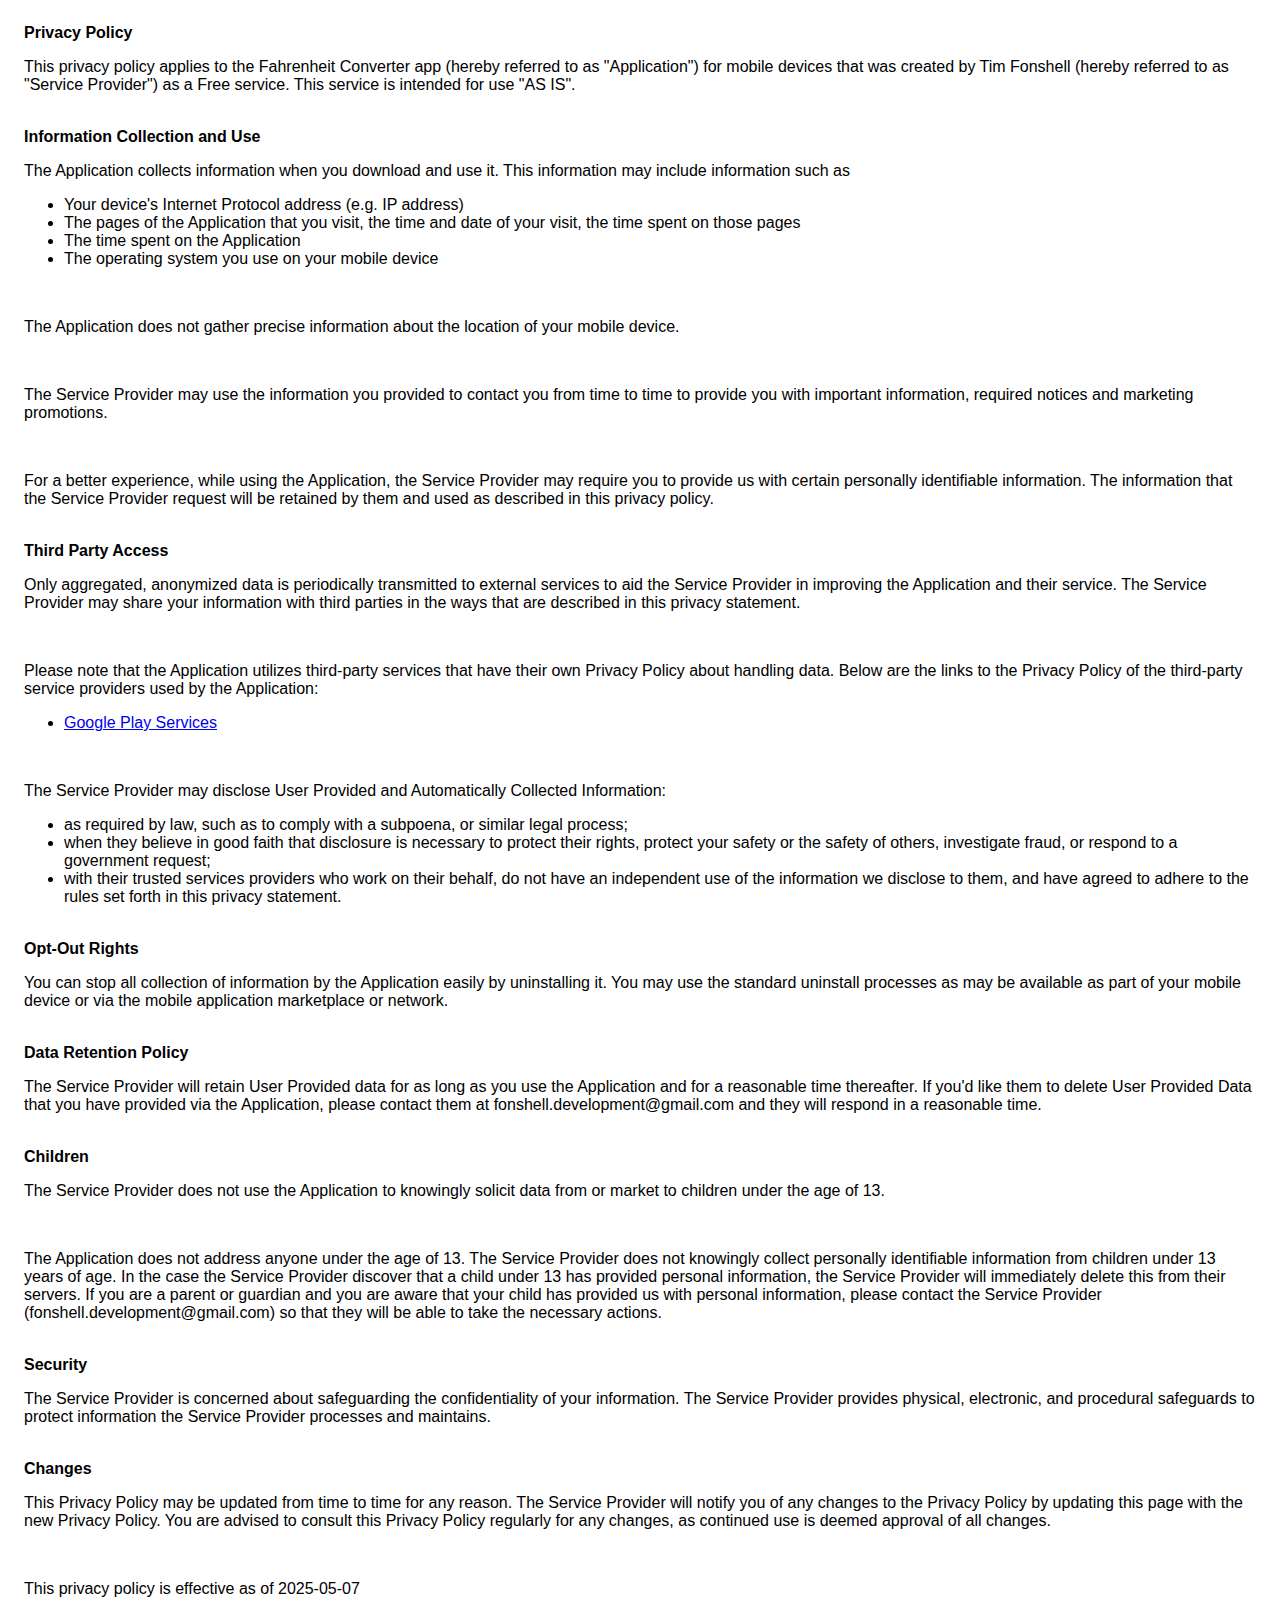
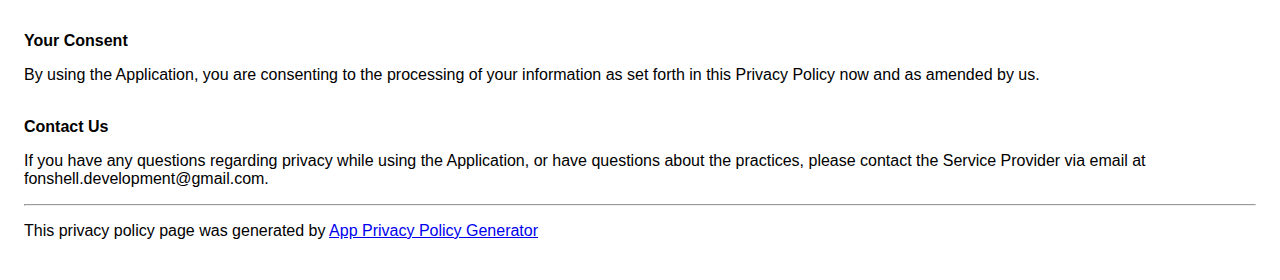
<file: Projects/Fahrenheitconverter/privacypolicy.html>
<!DOCTYPE html>
    <html>
    <head>
      <meta charset='utf-8'>
      <meta name='viewport' content='width=device-width'>
      <title>Privacy Policy</title>
      <style> body { font-family: 'Helvetica Neue', Helvetica, Arial, sans-serif; padding:1em; } </style>
    </head>
    <body>
    <strong>Privacy Policy</strong><p>This privacy policy applies to the Fahrenheit Converter app (hereby referred to as "Application") for mobile devices that was created by Tim Fonshell (hereby referred to as "Service Provider") as a Free service. This service is intended for use "AS IS".</p><br><strong>Information Collection and Use</strong><p>The Application collects information when you download and use it. This information may include information such as </p><ul><li>Your device's Internet Protocol address (e.g. IP address)</li><li>The pages of the Application that you visit, the time and date of your visit, the time spent on those pages</li><li>The time spent on the Application</li><li>The operating system you use on your mobile device</li></ul><p></p><br><p>The Application does not gather precise information about the location of your mobile device.</p><div style="display: none;"><p>The Application collects your device's location, which helps the Service Provider determine your approximate geographical location and make use of in below ways:</p><ul><li>Geolocation Services: The Service Provider utilizes location data to provide features such as personalized content, relevant recommendations, and location-based services.</li><li>Analytics and Improvements: Aggregated and anonymized location data helps the Service Provider to analyze user behavior, identify trends, and improve the overall performance and functionality of the Application.</li><li>Third-Party Services: Periodically, the Service Provider may transmit anonymized location data to external services. These services assist them in enhancing the Application and optimizing their offerings.</li></ul></div><br><p>The Service Provider may use the information you provided to contact you from time to time to provide you with important information, required notices and marketing promotions.</p><br><p>For a better experience, while using the Application, the Service Provider may require you to provide us with certain personally identifiable information. The information that the Service Provider request will be retained by them and used as described in this privacy policy.</p><br><strong>Third Party Access</strong><p>Only aggregated, anonymized data is periodically transmitted to external services to aid the Service Provider in improving the Application and their service. The Service Provider may share your information with third parties in the ways that are described in this privacy statement.</p><div><br><p>Please note that the Application utilizes third-party services that have their own Privacy Policy about handling data. Below are the links to the Privacy Policy of the third-party service providers used by the Application:</p><ul><li><a href="https://www.google.com/policies/privacy/" target="_blank" rel="noopener noreferrer">Google Play Services</a></li><!----><!----><!----><!----><!----><!----><!----><!----><!----><!----><!----><!----><!----><!----><!----><!----><!----><!----><!----><!----><!----><!----><!----><!----><!----><!----><!----><!----><!----><!----><!----></ul></div><br><p>The Service Provider may disclose User Provided and Automatically Collected Information:</p><ul><li>as required by law, such as to comply with a subpoena, or similar legal process;</li><li>when they believe in good faith that disclosure is necessary to protect their rights, protect your safety or the safety of others, investigate fraud, or respond to a government request;</li><li>with their trusted services providers who work on their behalf, do not have an independent use of the information we disclose to them, and have agreed to adhere to the rules set forth in this privacy statement.</li></ul><p></p><br><strong>Opt-Out Rights</strong><p>You can stop all collection of information by the Application easily by uninstalling it. You may use the standard uninstall processes as may be available as part of your mobile device or via the mobile application marketplace or network.</p><br><strong>Data Retention Policy</strong><p>The Service Provider will retain User Provided data for as long as you use the Application and for a reasonable time thereafter. If you'd like them to delete User Provided Data that you have provided via the Application, please contact them at fonshell.development@gmail.com and they will respond in a reasonable time.</p><br><strong>Children</strong><p>The Service Provider does not use the Application to knowingly solicit data from or market to children under the age of 13.</p><div><br><p>The Application does not address anyone under the age of 13.
The Service Provider does not knowingly collect personally
identifiable information from children under 13 years of age. In the case
the Service Provider discover that a child under 13 has provided
personal information, the Service Provider will immediately
delete this from their servers. If you are a parent or guardian
and you are aware that your child has provided us with
personal information, please contact the Service Provider (fonshell.development@gmail.com) so that
they will be able to take the necessary actions.</p></div><!----><br><strong>Security</strong><p>The Service Provider is concerned about safeguarding the confidentiality of your information. The Service Provider provides physical, electronic, and procedural safeguards to protect information the Service Provider processes and maintains.</p><br><strong>Changes</strong><p>This Privacy Policy may be updated from time to time for any reason. The Service Provider will notify you of any changes to the Privacy Policy by updating this page with the new Privacy Policy. You are advised to consult this Privacy Policy regularly for any changes, as continued use is deemed approval of all changes.</p><br><p>This privacy policy is effective as of 2025-05-07</p><br><strong>Your Consent</strong><p>By using the Application, you are consenting to the processing of your information as set forth in this Privacy Policy now and as amended by us.</p><br><strong>Contact Us</strong><p>If you have any questions regarding privacy while using the Application, or have questions about the practices, please contact the Service Provider via email at fonshell.development@gmail.com.</p><hr><p>This privacy policy page was generated by <a href="https://app-privacy-policy-generator.nisrulz.com/" target="_blank" rel="noopener noreferrer">App Privacy Policy Generator</a></p>
    </body>
    </html>
</file>
<file: assets/css/noscript.css>
/*
	Dimension by HTML5 UP
	html5up.net | @ajlkn
	Free for personal and commercial use under the CCA 3.0 license (html5up.net/license)
*/

/* BG */

	body.is-preload #bg:before {
		background-color: transparent;
	}

/* Header */

	body.is-preload #header {
		-moz-filter: none;
		-webkit-filter: none;
		-ms-filter: none;
		filter: none;
	}

		body.is-preload #header > * {
			opacity: 1;
		}

		body.is-preload #header .content .inner {
			max-height: none;
			padding: 3rem 2rem;
			opacity: 1;
		}

/* Main */

	#main article {
		opacity: 1;
		margin: 4rem 0 0 0;
	}
</file>
<file: assets/css/main.css>
@import url(fontawesome-all.min.css);
@import url("https://fonts.googleapis.com/css?family=Source+Sans+Pro:300italic,600italic,300,600");

/*
	Dimension by HTML5 UP
	html5up.net | @ajlkn
	Free for personal and commercial use under the CCA 3.0 license (html5up.net/license)
*/

html, body, div, span, applet, object,
iframe, h1, h2, h3, h4, h5, h6, p, blockquote,
pre, a, abbr, acronym, address, big, cite,
code, del, dfn, em, img, ins, kbd, q, s, samp,
small, strike, strong, sub, sup, tt, var, b,
u, i, center, dl, dt, dd, ol, ul, li, fieldset,
form, label, legend, table, caption, tbody,
tfoot, thead, tr, th, td, article, aside,
canvas, details, embed, figure, figcaption,
footer, header, hgroup, menu, nav, output, ruby,
section, summary, time, mark, audio, video {
	margin: 0;
	padding: 0;
	border: 0;
	font-size: 100%;
	font: inherit;
	vertical-align: baseline;}

article, aside, details, figcaption, figure,
footer, header, hgroup, menu, nav, section {
	display: block;}

body {
	line-height: 1;
}

ol, ul {
	list-style: none;
}

blockquote, q {
	quotes: none;
}

	blockquote:before, blockquote:after, q:before, q:after {
		content: '';
		content: none;
	}

table {
	border-collapse: collapse;
	border-spacing: 0;
}

body {
	-webkit-text-size-adjust: none;
}

mark {
	background-color: transparent;
	color: inherit;
}

input::-moz-focus-inner {
	border: 0;
	padding: 0;
}

input, select, textarea {
	-moz-appearance: none;
	-webkit-appearance: none;
	-ms-appearance: none;
	appearance: none;
}

/* Basic */

	@-ms-viewport {
		width: device-width;
	}

	@media screen and (max-width: 480px) {

		html, body {
			min-width: 320px;
		}

	}

	html {
		box-sizing: border-box;
	}

	*, *:before, *:after {
		box-sizing: inherit;
	}

	body {
		background: #1b1f22;
	}

		body.is-preload *, body.is-preload *:before, body.is-preload *:after {
			-moz-animation: none !important;
			-webkit-animation: none !important;
			-ms-animation: none !important;
			animation: none !important;
			-moz-transition: none !important;
			-webkit-transition: none !important;
			-ms-transition: none !important;
			transition: none !important;
		}

/* Type */

	html {
		font-size: 16pt;
	}

		@media screen and (max-width: 1680px) {

			html {
				font-size: 12pt;
			}

		}

		@media screen and (max-width: 736px) {

			html {
				font-size: 11pt;
			}

		}

		@media screen and (max-width: 360px) {

			html {
				font-size: 10pt;
			}

		}

	body, input, select, textarea {
		color: #ffffff;
		font-family: "Source Sans Pro", sans-serif;
		font-weight: 300;
		font-size: 1rem;
		line-height: 1.65;
	}

	a {
		-moz-transition: color 0.2s ease-in-out, background-color 0.2s ease-in-out, border-bottom-color 0.2s ease-in-out;
		-webkit-transition: color 0.2s ease-in-out, background-color 0.2s ease-in-out, border-bottom-color 0.2s ease-in-out;
		-ms-transition: color 0.2s ease-in-out, background-color 0.2s ease-in-out, border-bottom-color 0.2s ease-in-out;
		transition: color 0.2s ease-in-out, background-color 0.2s ease-in-out, border-bottom-color 0.2s ease-in-out;
		border-bottom: dotted 1px rgba(255, 255, 255, 0.5);
		text-decoration: none;
		color: inherit;
	}

		a:hover {
			border-bottom-color: transparent;
		}

	strong, b {
		color: #ffffff;
		font-weight: 600;
	}

	em, i {
		font-style: italic;
	}

	p {
		margin: 0 0 2rem 0;
	}

	h1, h2, h3, h4, h5, h6 {
		color: #ffffff;
		font-weight: 600;
		line-height: 1.5;
		margin: 0 0 1rem 0;
		text-transform: uppercase;
		letter-spacing: 0.2rem;
	}

		h1 a, h2 a, h3 a, h4 a, h5 a, h6 a {
			color: inherit;
			text-decoration: none;
		}

		h1.major, h2.major, h3.major, h4.major, h5.major, h6.major {
			border-bottom: solid 1px #ffffff;
			width: -moz-max-content;
			width: -webkit-max-content;
			width: -ms-max-content;
			width: max-content;
			padding-bottom: 0.5rem;
			margin: 0 0 2rem 0;
		}

	h1 {
		font-size: 2.25rem;
		line-height: 1.3;
		letter-spacing: 0.5rem;
	}

	h2 {
		font-size: 1.5rem;
		line-height: 1.4;
		letter-spacing: 0.5rem;
	}

	h3 {
		font-size: 1rem;
	}

	h4 {
		font-size: 0.8rem;
	}

	h5 {
		font-size: 0.7rem;
	}

	h6 {
		font-size: 0.6rem;
	}

	@media screen and (max-width: 736px) {

		h1 {
			font-size: 1.75rem;
			line-height: 1.4;
		}

		h2 {
			font-size: 1.25em;
			line-height: 1.5;
		}

	}

	sub {
		font-size: 0.8rem;
		position: relative;
		top: 0.5rem;
	}

	sup {
		font-size: 0.8rem;
		position: relative;
		top: -0.5rem;
	}

	blockquote {
		border-left: solid 4px #ffffff;
		font-style: italic;
		margin: 0 0 2rem 0;
		padding: 0.5rem 0 0.5rem 2rem;
	}

	code {
		background: rgba(255, 255, 255, 0.075);
		border-radius: 4px;
		font-family: "Courier New", monospace;
		font-size: 0.9rem;
		margin: 0 0.25rem;
		padding: 0.25rem 0.65rem;
	}

	pre {
		-webkit-overflow-scrolling: touch;
		font-family: "Courier New", monospace;
		font-size: 0.9rem;
		margin: 0 0 2rem 0;
	}

		pre code {
			display: block;
			line-height: 1.75;
			padding: 1rem 1.5rem;
			overflow-x: auto;
		}

	hr {
		border: 0;
		border-bottom: solid 1px #ffffff;
		margin: 2.75rem 0;
	}

	.align-left {
		text-align: left;
	}

	.align-center {
		text-align: center;
	}

	.align-right {
		text-align: right;
	}

/* Form */

	form {
		margin: 0 0 2rem 0;
	}

		form > :last-child {
			margin-bottom: 0;
		}

		form > .fields {
			display: -moz-flex;
			display: -webkit-flex;
			display: -ms-flex;
			display: flex;
			-moz-flex-wrap: wrap;
			-webkit-flex-wrap: wrap;
			-ms-flex-wrap: wrap;
			flex-wrap: wrap;
			width: calc(100% + 3rem);
			margin: -1.5rem 0 2rem -1.5rem;
		}

			form > .fields > .field {
				-moz-flex-grow: 0;
				-webkit-flex-grow: 0;
				-ms-flex-grow: 0;
				flex-grow: 0;
				-moz-flex-shrink: 0;
				-webkit-flex-shrink: 0;
				-ms-flex-shrink: 0;
				flex-shrink: 0;
				padding: 1.5rem 0 0 1.5rem;
				width: calc(100% - 1.5rem);
			}

				form > .fields > .field.half {
					width: calc(50% - 0.75rem);
				}

				form > .fields > .field.third {
					width: calc(100%/3 - 0.5rem);
				}

				form > .fields > .field.quarter {
					width: calc(25% - 0.375rem);
				}

		@media screen and (max-width: 480px) {

			form > .fields {
				width: calc(100% + 3rem);
				margin: -1.5rem 0 2rem -1.5rem;
			}

				form > .fields > .field {
					padding: 1.5rem 0 0 1.5rem;
					width: calc(100% - 1.5rem);
				}

					form > .fields > .field.half {
						width: calc(100% - 1.5rem);
					}

					form > .fields > .field.third {
						width: calc(100% - 1.5rem);
					}

					form > .fields > .field.quarter {
						width: calc(100% - 1.5rem);
					}

		}

	label {
		color: #ffffff;
		display: block;
		font-size: 0.8rem;
		font-weight: 300;
		letter-spacing: 0.2rem;
		line-height: 1.5;
		margin: 0 0 1rem 0;
		text-transform: uppercase;
	}

	input[type="text"],
	input[type="password"],
	input[type="email"],
	input[type="tel"],
	select,
	textarea {
		-moz-appearance: none;
		-webkit-appearance: none;
		-ms-appearance: none;
		appearance: none;
		-moz-transition: border-color 0.2s ease-in-out, box-shadow 0.2s ease-in-out, background-color 0.2s ease-in-out;
		-webkit-transition: border-color 0.2s ease-in-out, box-shadow 0.2s ease-in-out, background-color 0.2s ease-in-out;
		-ms-transition: border-color 0.2s ease-in-out, box-shadow 0.2s ease-in-out, background-color 0.2s ease-in-out;
		transition: border-color 0.2s ease-in-out, box-shadow 0.2s ease-in-out, background-color 0.2s ease-in-out;
		background-color: transparent;
		border-radius: 4px;
		border: solid 1px #ffffff;
		color: inherit;
		display: block;
		outline: 0;
		padding: 0 1rem;
		text-decoration: none;
		width: 100%;
	}

		input[type="text"]:invalid,
		input[type="password"]:invalid,
		input[type="email"]:invalid,
		input[type="tel"]:invalid,
		select:invalid,
		textarea:invalid {
			box-shadow: none;
		}

		input[type="text"]:focus,
		input[type="password"]:focus,
		input[type="email"]:focus,
		input[type="tel"]:focus,
		select:focus,
		textarea:focus {
			background: rgba(255, 255, 255, 0.075);
			border-color: #ffffff;
			box-shadow: 0 0 0 1px #ffffff;
		}

	select {
		background-image: url("data:image/svg+xml;charset=utf8,%3Csvg xmlns='http://www.w3.org/2000/svg' width='40' height='40' preserveAspectRatio='none' viewBox='0 0 40 40'%3E%3Cpath d='M9.4,12.3l10.4,10.4l10.4-10.4c0.2-0.2,0.5-0.4,0.9-0.4c0.3,0,0.6,0.1,0.9,0.4l3.3,3.3c0.2,0.2,0.4,0.5,0.4,0.9 c0,0.4-0.1,0.6-0.4,0.9L20.7,31.9c-0.2,0.2-0.5,0.4-0.9,0.4c-0.3,0-0.6-0.1-0.9-0.4L4.3,17.3c-0.2-0.2-0.4-0.5-0.4-0.9 c0-0.4,0.1-0.6,0.4-0.9l3.3-3.3c0.2-0.2,0.5-0.4,0.9-0.4S9.1,12.1,9.4,12.3z' fill='%23ffffff' /%3E%3C/svg%3E");
		background-size: 1.25rem;
		background-repeat: no-repeat;
		background-position: calc(100% - 1rem) center;
		height: 2.75rem;
		padding-right: 2.75rem;
		text-overflow: ellipsis;
	}

		select option {
			color: #ffffff;
			background: #1b1f22;
		}

		select:focus::-ms-value {
			background-color: transparent;
		}

		select::-ms-expand {
			display: none;
		}

	input[type="text"],
	input[type="password"],
	input[type="email"],
	select {
		height: 2.75rem;
	}

	textarea {
		padding: 0.75rem 1rem;
	}

	input[type="checkbox"],
	input[type="radio"] {
		-moz-appearance: none;
		-webkit-appearance: none;
		-ms-appearance: none;
		appearance: none;
		display: block;
		float: left;
		margin-right: -2rem;
		opacity: 0;
		width: 1rem;
		z-index: -1;
	}

		input[type="checkbox"] + label,
		input[type="radio"] + label {
			text-decoration: none;
			-moz-user-select: none;
			-webkit-user-select: none;
			-ms-user-select: none;
			user-select: none;
			color: #ffffff;
			cursor: pointer;
			display: inline-block;
			font-size: 0.8rem;
			font-weight: 300;
			margin: 0 0 0.5rem 0;
			padding-left: 2.65rem;
			padding-right: 0.75rem;
			position: relative;
		}

			input[type="checkbox"] + label:before,
			input[type="radio"] + label:before {
				-moz-osx-font-smoothing: grayscale;
				-webkit-font-smoothing: antialiased;
				display: inline-block;
				font-style: normal;
				font-variant: normal;
				text-rendering: auto;
				line-height: 1;
				text-transform: none !important;
				font-family: 'Font Awesome 5 Free';
				font-weight: 900;
			}

			input[type="checkbox"] + label:before,
			input[type="radio"] + label:before {
				-moz-transition: border-color 0.2s ease-in-out, box-shadow 0.2s ease-in-out, background-color 0.2s ease-in-out;
				-webkit-transition: border-color 0.2s ease-in-out, box-shadow 0.2s ease-in-out, background-color 0.2s ease-in-out;
				-ms-transition: border-color 0.2s ease-in-out, box-shadow 0.2s ease-in-out, background-color 0.2s ease-in-out;
				transition: border-color 0.2s ease-in-out, box-shadow 0.2s ease-in-out, background-color 0.2s ease-in-out;
				border-radius: 4px;
				border: solid 1px #ffffff;
				content: '';
				display: inline-block;
				height: 1.65rem;
				left: 0;
				line-height: 1.65rem;
				position: absolute;
				text-align: center;
				top: -0.15rem;
				width: 1.65rem;
			}

		input[type="checkbox"]:checked + label:before,
		input[type="radio"]:checked + label:before {
			background: #ffffff !important;
			border-color: #ffffff !important;
			color: #1b1f22;
			content: '\f00c';
		}

		input[type="checkbox"]:focus + label:before,
		input[type="radio"]:focus + label:before {
			background: rgba(255, 255, 255, 0.075);
			border-color: #ffffff;
			box-shadow: 0 0 0 1px #ffffff;
		}

	input[type="checkbox"] + label:before {
		border-radius: 4px;
	}

	input[type="radio"] + label:before {
		border-radius: 100%;
	}

	::-webkit-input-placeholder {
		color: rgba(255, 255, 255, 0.5) !important;
		opacity: 1.0;
	}

	:-moz-placeholder {
		color: rgba(255, 255, 255, 0.5) !important;
		opacity: 1.0;
	}

	::-moz-placeholder {
		color: rgba(255, 255, 255, 0.5) !important;
		opacity: 1.0;
	}

	:-ms-input-placeholder {
		color: rgba(255, 255, 255, 0.5) !important;
		opacity: 1.0;
	}

	.formerize-placeholder {
		color: rgba(255, 255, 255, 0.5) !important;
		opacity: 1.0;
	}

/* Box */

	.box {
		border-radius: 4px;
		border: solid 1px #ffffff;
		margin-bottom: 2rem;
		padding: 1.5em;
	}

		.box > :last-child,
		.box > :last-child > :last-child,
		.box > :last-child > :last-child > :last-child {
			margin-bottom: 0;
		}

		.box.alt {
			border: 0;
			border-radius: 0;
			padding: 0;
		}

/* Icon */

	.icon {
		text-decoration: none;
		border-bottom: none;
		position: relative;
	}

		.icon:before {
			-moz-osx-font-smoothing: grayscale;
			-webkit-font-smoothing: antialiased;
			display: inline-block;
			font-style: normal;
			font-variant: normal;
			text-rendering: auto;
			line-height: 1;
			text-transform: none !important;
			font-family: 'Font Awesome 5 Free';
			font-weight: 400;
		}

		.icon > .label {
			display: none;
		}

		.icon:before {
			line-height: inherit;
		}

		.icon.solid:before {
			font-weight: 900;
		}

		.icon.brands:before {
			font-family: 'Font Awesome 5 Brands';
		}

/* Image */

	.image {
		border-radius: 4px;
		border: 0;
		display: inline-block;
		position: relative;
	}

		.image:before {
			pointer-events: none;
			background-image: url("../../images/overlay.png");
			background-color: rgba(19, 21, 25, 0.5);
			border-radius: 4px;
			content: '';
			display: block;
			height: 100%;
			left: 0;
			opacity: 0.5;
			position: absolute;
			top: 0;
			width: 100%;
		}

		.image img {
			border-radius: 4px;
			display: block;
		}

		.image.left, .image.right {
			max-width: 40%;
		}

			.image.left img, .image.right img {
				width: 100%;
			}

		.image.left {
			float: left;
			padding: 0 1.5em 1em 0;
			top: 0.25em;
		}

		.image.right {
			float: right;
			padding: 0 0 1em 1.5em;
			top: 0.25em;
		}

		.image.fit {
			display: block;
			margin: 0 0 2rem 0;
			width: 100%;
		}

			.image.fit img {
				width: 100%;
			}

		.image.main {
			display: block;
			margin: 2.5rem 0;
			width: 100%;
		}

			.image.main img {
				width: 100%;
			}

		@media screen and (max-width: 736px) {

			.image.main {
				margin: 2rem 0;
			}

		}

		@media screen and (max-width: 480px) {

			.image.main {
				margin: 1.5rem 0;
			}

		}

/* Video */

	.video-responsive {
		overflow:hidden;
		padding-bottom:56.25%;
		position:relative;
		height:0;
	}
	.video-responsive iframe{
		left:0;
		top:0;
		height:100%;
		width:100%;
		position:absolute;
	}

/* List */

	ol {
		list-style: decimal;
		margin: 0 0 2rem 0;
		padding-left: 1.25em;
	}

		ol li {
			padding-left: 0.25em;
		}

	ul {
		list-style: disc;
		margin: 0 0 2rem 0;
		padding-left: 1em;
	}

		ul li {
			padding-left: 0.5em;
		}

		ul.alt {
			list-style: none;
			padding-left: 0;
		}

			ul.alt li {
				border-top: solid 1px #ffffff;
				padding: 0.5em 0;
			}

				ul.alt li:first-child {
					border-top: 0;
					padding-top: 0;
				}

	dl {
		margin: 0 0 2rem 0;
	}

		dl dt {
			display: block;
			font-weight: 600;
			margin: 0 0 1rem 0;
		}

		dl dd {
			margin-left: 2rem;
		}

/* Actions */

	ul.actions {
		display: -moz-flex;
		display: -webkit-flex;
		display: -ms-flex;
		display: flex;
		cursor: default;
		list-style: none;
		margin-left: -1rem;
		padding-left: 0;
	}

		ul.actions li {
			padding: 0 0 0 1rem;
			vertical-align: middle;
		}

		ul.actions.special {
			-moz-justify-content: center;
			-webkit-justify-content: center;
			-ms-justify-content: center;
			justify-content: center;
			width: 100%;
			margin-left: 0;
		}

			ul.actions.special li:first-child {
				padding-left: 0;
			}

		ul.actions.stacked {
			-moz-flex-direction: column;
			-webkit-flex-direction: column;
			-ms-flex-direction: column;
			flex-direction: column;
			margin-left: 0;
		}

			ul.actions.stacked li {
				padding: 1.3rem 0 0 0;
			}

				ul.actions.stacked li:first-child {
					padding-top: 0;
				}

		ul.actions.fit {
			width: calc(100% + 1rem);
		}

			ul.actions.fit li {
				-moz-flex-grow: 1;
				-webkit-flex-grow: 1;
				-ms-flex-grow: 1;
				flex-grow: 1;
				-moz-flex-shrink: 1;
				-webkit-flex-shrink: 1;
				-ms-flex-shrink: 1;
				flex-shrink: 1;
				width: 100%;
			}

				ul.actions.fit li > * {
					width: 100%;
				}

			ul.actions.fit.stacked {
				width: 100%;
			}

		@media screen and (max-width: 480px) {

			ul.actions:not(.fixed) {
				-moz-flex-direction: column;
				-webkit-flex-direction: column;
				-ms-flex-direction: column;
				flex-direction: column;
				margin-left: 0;
				width: 100% !important;
			}

				ul.actions:not(.fixed) li {
					-moz-flex-grow: 1;
					-webkit-flex-grow: 1;
					-ms-flex-grow: 1;
					flex-grow: 1;
					-moz-flex-shrink: 1;
					-webkit-flex-shrink: 1;
					-ms-flex-shrink: 1;
					flex-shrink: 1;
					padding: 1rem 0 0 0;
					text-align: center;
					width: 100%;
				}

					ul.actions:not(.fixed) li > * {
						width: 100%;
					}

					ul.actions:not(.fixed) li:first-child {
						padding-top: 0;
					}

					ul.actions:not(.fixed) li input[type="submit"],
					ul.actions:not(.fixed) li input[type="reset"],
					ul.actions:not(.fixed) li input[type="button"],
					ul.actions:not(.fixed) li button,
					ul.actions:not(.fixed) li .button {
						width: 100%;
					}

						ul.actions:not(.fixed) li input[type="submit"].icon:before,
						ul.actions:not(.fixed) li input[type="reset"].icon:before,
						ul.actions:not(.fixed) li input[type="button"].icon:before,
						ul.actions:not(.fixed) li button.icon:before,
						ul.actions:not(.fixed) li .button.icon:before {
							margin-left: -0.5em;
						}

		}

/* Icons */

	ul.icons {
		cursor: default;
		list-style: none;
		padding-left: 0;
	}

		ul.icons li {
			display: inline-block;
			padding: 0 0.75em 0 0;
		}

			ul.icons li:last-child {
				padding-right: 0;
			}

			ul.icons li a {
				border-radius: 100%;
				box-shadow: inset 0 0 0 1px #ffffff;
				display: inline-block;
				height: 2.25rem;
				line-height: 2.25rem;
				text-align: center;
				width: 2.25rem;
			}

				ul.icons li a:hover {
					background-color: rgba(255, 255, 255, 0.075);
				}

				ul.icons li a:active {
					background-color: rgba(255, 255, 255, 0.175);
				}

/* Table */

	.table-wrapper {
		-webkit-overflow-scrolling: touch;
		overflow-x: auto;
	}

	table {
		margin: 0 0 2rem 0;
		width: 100%;
	}

		table tbody tr {
			border: solid 1px #ffffff;
			border-left: 0;
			border-right: 0;
		}

			table tbody tr:nth-child(2n + 1) {
				background-color: rgba(255, 255, 255, 0.075);
			}

		table td {
			padding: 0.75em 0.75em;
		}

		table th {
			color: #ffffff;
			font-size: 0.9em;
			font-weight: 600;
			padding: 0 0.75em 0.75em 0.75em;
			text-align: left;
		}

		table thead {
			border-bottom: solid 2px #ffffff;
		}

		table tfoot {
			border-top: solid 2px #ffffff;
		}

		table.alt {
			border-collapse: separate;
		}

			table.alt tbody tr td {
				border: solid 1px #ffffff;
				border-left-width: 0;
				border-top-width: 0;
			}

				table.alt tbody tr td:first-child {
					border-left-width: 1px;
				}

			table.alt tbody tr:first-child td {
				border-top-width: 1px;
			}

			table.alt thead {
				border-bottom: 0;
			}

			table.alt tfoot {
				border-top: 0;
			}



/* Button */

	input[type="submit"],
	input[type="reset"],
	input[type="button"],
	button,
	.button {
		-moz-appearance: none;
		-webkit-appearance: none;
		-ms-appearance: none;
		appearance: none;
		-moz-transition: background-color 0.2s ease-in-out, color 0.2s ease-in-out;
		-webkit-transition: background-color 0.2s ease-in-out, color 0.2s ease-in-out;
		-ms-transition: background-color 0.2s ease-in-out, color 0.2s ease-in-out;
		transition: background-color 0.2s ease-in-out, color 0.2s ease-in-out;
		background-color: transparent;
		border-radius: 4px;
		border: 0;
		box-shadow: inset 0 0 0 1px #ffffff;
		color: #ffffff !important;
		cursor: pointer;
		display: inline-block;
		font-size: 0.8rem;
		font-weight: 300;
		height: 2.75rem;
		letter-spacing: 0.2rem;
		line-height: 2.75rem;
		outline: 0;
		padding: 0 1.25rem 0 1.35rem;
		text-align: center;
		text-decoration: none;
		text-transform: uppercase;
		white-space: nowrap;
	}

		input[type="submit"]:hover,
		input[type="reset"]:hover,
		input[type="button"]:hover,
		button:hover,
		.button:hover {
			background-color: rgba(255, 255, 255, 0.075);
		}

		input[type="submit"]:active,
		input[type="reset"]:active,
		input[type="button"]:active,
		button:active,
		.button:active {
			background-color: rgba(255, 255, 255, 0.175);
		}

		input[type="submit"].icon:before,
		input[type="reset"].icon:before,
		input[type="button"].icon:before,
		button.icon:before,
		.button.icon:before {
			margin-right: 0.5em;
		}

		input[type="submit"].fit,
		input[type="reset"].fit,
		input[type="button"].fit,
		button.fit,
		.button.fit {
			width: 100%;
		}

		input[type="submit"].small,
		input[type="reset"].small,
		input[type="button"].small,
		button.small,
		.button.small {
			font-size: 0.6rem;
			height: 2.0625rem;
			line-height: 2.0625rem;
		}

		input[type="submit"].primary,
		input[type="reset"].primary,
		input[type="button"].primary,
		button.primary,
		.button.primary {
			background-color: #ffffff;
			color: #1b1f22 !important;
			font-weight: 600;
		}

		input[type="submit"].disabled, input[type="submit"]:disabled,
		input[type="reset"].disabled,
		input[type="reset"]:disabled,
		input[type="button"].disabled,
		input[type="button"]:disabled,
		button.disabled,
		button:disabled,
		.button.disabled,
		.button:disabled {
			pointer-events: none;
			cursor: default;
			opacity: 0.25;
		}

	input[type="submit"],
	input[type="reset"],
	input[type="button"],
	button {
		line-height: calc(2.75rem - 2px);
	}

/* BG */

	#bg {
		-moz-transform: scale(1.0);
		-webkit-transform: scale(1.0);
		-ms-transform: scale(1.0);
		transform: scale(1.0);
		-webkit-backface-visibility: hidden;
		position: fixed;
		top: 0;
		left: 0;
		width: 100%;
		height: 100vh;
		z-index: 1;
	}

		#bg:before, #bg:after {
			content: '';
			display: block;
			position: absolute;
			top: 0;
			left: 0;
			width: 100%;
			height: 100%;
		}

		#bg:before {
			-moz-transition: background-color 2.5s ease-in-out;
			-webkit-transition: background-color 2.5s ease-in-out;
			-ms-transition: background-color 2.5s ease-in-out;
			transition: background-color 2.5s ease-in-out;
			-moz-transition-delay: 0.75s;
			-webkit-transition-delay: 0.75s;
			-ms-transition-delay: 0.75s;
			transition-delay: 0.75s;
			background-image: linear-gradient(to top, rgba(19, 21, 25, 0.5), rgba(19, 21, 25, 0.5)), url("../../images/overlay.png");
			background-size: auto,
 256px 256px;
			background-position: center,
 center;
			background-repeat: no-repeat,
 repeat;
			z-index: 2;
		}

		#bg:after {
			-moz-transform: scale(1.125);
			-webkit-transform: scale(1.125);
			-ms-transform: scale(1.125);
			transform: scale(1.125);
			-moz-transition: -moz-transform 0.325s ease-in-out, -moz-filter 0.325s ease-in-out;
			-webkit-transition: -webkit-transform 0.325s ease-in-out, -webkit-filter 0.325s ease-in-out;
			-ms-transition: -ms-transform 0.325s ease-in-out, -ms-filter 0.325s ease-in-out;
			transition: transform 0.325s ease-in-out, filter 0.325s ease-in-out;
			background-image: url("../../images/bg.jpg");
			background-position: center;
			background-size: cover;
			background-repeat: no-repeat;
			z-index: 1;
		}

		body.is-article-visible #bg:after {
			-moz-transform: scale(1.0825);
			-webkit-transform: scale(1.0825);
			-ms-transform: scale(1.0825);
			transform: scale(1.0825);
			-moz-filter: blur(0.2rem);
			-webkit-filter: blur(0.2rem);
			-ms-filter: blur(0.2rem);
			filter: blur(0.2rem);
		}

		body.is-preload #bg:before {
			background-color: #000000;
		}

/* Wrapper */

	#wrapper {
		display: -moz-flex;
		display: -webkit-flex;
		display: -ms-flex;
		display: flex;
		-moz-flex-direction: column;
		-webkit-flex-direction: column;
		-ms-flex-direction: column;
		flex-direction: column;
		-moz-align-items: center;
		-webkit-align-items: center;
		-ms-align-items: center;
		align-items: center;
		-moz-justify-content: space-between;
		-webkit-justify-content: space-between;
		-ms-justify-content: space-between;
		justify-content: space-between;
		position: relative;
		min-height: 100vh;
		width: 100%;
		padding: 4rem 2rem;
		z-index: 3;
	}

		#wrapper:before {
			content: '';
			display: block;
		}

		@media screen and (max-width: 1680px) {

			#wrapper {
				padding: 3rem 2rem;
			}

		}

		@media screen and (max-width: 736px) {

			#wrapper {
				padding: 2rem 1rem;
			}

		}

		@media screen and (max-width: 480px) {

			#wrapper {
				padding: 1rem;
			}

		}

/* Header */

	#header {
		display: -moz-flex;
		display: -webkit-flex;
		display: -ms-flex;
		display: flex;
		-moz-flex-direction: column;
		-webkit-flex-direction: column;
		-ms-flex-direction: column;
		flex-direction: column;
		-moz-align-items: center;
		-webkit-align-items: center;
		-ms-align-items: center;
		align-items: center;
		-moz-transition: -moz-transform 0.325s ease-in-out, -moz-filter 0.325s ease-in-out, opacity 0.325s ease-in-out;
		-webkit-transition: -webkit-transform 0.325s ease-in-out, -webkit-filter 0.325s ease-in-out, opacity 0.325s ease-in-out;
		-ms-transition: -ms-transform 0.325s ease-in-out, -ms-filter 0.325s ease-in-out, opacity 0.325s ease-in-out;
		transition: transform 0.325s ease-in-out, filter 0.325s ease-in-out, opacity 0.325s ease-in-out;
		background-image: -moz-radial-gradient(rgba(0, 0, 0, 0.25) 25%, rgba(0, 0, 0, 0) 55%);
		background-image: -webkit-radial-gradient(rgba(0, 0, 0, 0.25) 25%, rgba(0, 0, 0, 0) 55%);
		background-image: -ms-radial-gradient(rgba(0, 0, 0, 0.25) 25%, rgba(0, 0, 0, 0) 55%);
		background-image: radial-gradient(rgba(0, 0, 0, 0.25) 25%, rgba(0, 0, 0, 0) 55%);
		max-width: 100%;
		text-align: center;
	}

		#header > * {
			-moz-transition: opacity 0.325s ease-in-out;
			-webkit-transition: opacity 0.325s ease-in-out;
			-ms-transition: opacity 0.325s ease-in-out;
			transition: opacity 0.325s ease-in-out;
			position: relative;
			margin-top: 3.5rem;
		}

			#header > *:before {
				content: '';
				display: block;
				position: absolute;
				top: calc(-3.5rem - 1px);
				left: calc(50% - 1px);
				width: 1px;
				height: calc(3.5rem + 1px);
				background: #ffffff;
			}

		#header > :first-child {
			margin-top: 0;
		}

			#header > :first-child:before {
				display: none;
			}

		#header .logo {
			display: block;
			width: 5.5rem;
			height: 5.5rem;
			line-height: 5.5rem;
			border: solid 5px #808080;
			border-radius: 100%;
			background-color: #ffffff;
			text-align: center;
			align-items: center;
			align-content: center;
		}
		#header .Logo>img {
			display: block;
			width: 100%;
			height: 100%;
			margin: auto;
			transform: translate(0%, 6%);
		}

			#header .logo .icon:before {
				font-size: 2rem;
			}

		#header .content {
			border-style: solid;
			border-color: #ffffff;
			border-top-width: 1px;
			border-bottom-width: 1px;
			max-width: 100%;
		}

			#header .content .inner {
				-moz-transition: max-height 0.75s ease, padding 0.75s ease, opacity 0.325s ease-in-out;
				-webkit-transition: max-height 0.75s ease, padding 0.75s ease, opacity 0.325s ease-in-out;
				-ms-transition: max-height 0.75s ease, padding 0.75s ease, opacity 0.325s ease-in-out;
				transition: max-height 0.75s ease, padding 0.75s ease, opacity 0.325s ease-in-out;
				-moz-transition-delay: 0.25s;
				-webkit-transition-delay: 0.25s;
				-ms-transition-delay: 0.25s;
				transition-delay: 0.25s;
				padding: 3rem 2rem;
				max-height: 40rem;
				overflow: hidden;
			}

				#header .content .inner > :last-child {
					margin-bottom: 0;
				}

			#header .content p {
				text-transform: uppercase;
				letter-spacing: 0.2rem;
				font-size: 0.8rem;
				line-height: 2;
			}

		#header nav ul {
			display: -moz-flex;
			display: -webkit-flex;
			display: -ms-flex;
			display: flex;
			margin-bottom: 0;
			list-style: none;
			padding-left: 0;
			border: solid 1px #ffffff;
			border-radius: 4px;
		}

			#header nav ul li {
				padding-left: 0;
				border-left: solid 1px #ffffff;
			}

				#header nav ul li:first-child {
					border-left: 0;
				}

				#header nav ul li a {
					display: block;
					min-width: 7.5rem;
					height: 2.75rem;
					line-height: 2.75rem;
					padding: 0 1.25rem 0 1.45rem;
					text-transform: uppercase;
					letter-spacing: 0.2rem;
					font-size: 0.8rem;
					border-bottom: 0;
				}

					#header nav ul li a:hover {
						background-color: rgba(255, 255, 255, 0.075);
					}

					#header nav ul li a:active {
						background-color: rgba(255, 255, 255, 0.175);
					}

		#header nav.use-middle:after {
			content: '';
			display: block;
			position: absolute;
			top: 0;
			left: calc(50% - 1px);
			width: 1px;
			height: 100%;
			background: #ffffff;
		}

		#header nav.use-middle ul li.is-middle {
			border-left: 0;
		}

		body.is-article-visible #header {
			-moz-transform: scale(0.95);
			-webkit-transform: scale(0.95);
			-ms-transform: scale(0.95);
			transform: scale(0.95);
			-moz-filter: blur(0.1rem);
			-webkit-filter: blur(0.1rem);
			-ms-filter: blur(0.1rem);
			filter: blur(0.1rem);
			opacity: 0;
		}

		body.is-preload #header {
			-moz-filter: blur(0.125rem);
			-webkit-filter: blur(0.125rem);
			-ms-filter: blur(0.125rem);
			filter: blur(0.125rem);
		}

			body.is-preload #header > * {
				opacity: 0;
			}

			body.is-preload #header .content .inner {
				max-height: 0;
				padding-top: 0;
				padding-bottom: 0;
				opacity: 0;
			}

		@media screen and (max-width: 980px) {

			#header .content p br {
				display: none;
			}

		}

		@media screen and (max-width: 736px) {

			#header > * {
				margin-top: 2rem;
			}

				#header > *:before {
					top: calc(-2rem - 1px);
					height: calc(2rem + 1px);
				}

			#header .logo {
				width: 4.75rem;
				height: 4.75rem;
				line-height: 4.75rem;
			}

				#header .logo .icon:before {
					font-size: 1.75rem;
				}

			#header .content .inner {
				padding: 2.5rem 1rem;
			}

			#header .content p {
				line-height: 1.875;
			}

		}

		@media screen and (max-width: 480px) {

			#header {
				padding: 1.5rem 0;
			}

				#header .content .inner {
					padding: 2.5rem 0;
				}

				#header nav ul {
					-moz-flex-direction: column;
					-webkit-flex-direction: column;
					-ms-flex-direction: column;
					flex-direction: column;
					min-width: 10rem;
					max-width: 100%;
				}

					#header nav ul li {
						border-left: 0;
						border-top: solid 1px #ffffff;
					}

						#header nav ul li:first-child {
							border-top: 0;
						}

						#header nav ul li a {
							height: 3rem;
							line-height: 3rem;
							min-width: 0;
							width: 100%;
						}

				#header nav.use-middle:after {
					display: none;
				}

		}

/* Main */

	#main {
		-moz-flex-grow: 1;
		-webkit-flex-grow: 1;
		-ms-flex-grow: 1;
		flex-grow: 1;
		-moz-flex-shrink: 1;
		-webkit-flex-shrink: 1;
		-ms-flex-shrink: 1;
		flex-shrink: 1;
		display: -moz-flex;
		display: -webkit-flex;
		display: -ms-flex;
		display: flex;
		-moz-align-items: center;
		-webkit-align-items: center;
		-ms-align-items: center;
		align-items: center;
		-moz-justify-content: center;
		-webkit-justify-content: center;
		-ms-justify-content: center;
		justify-content: center;
		-moz-flex-direction: column;
		-webkit-flex-direction: column;
		-ms-flex-direction: column;
		flex-direction: column;
		position: relative;
		max-width: 100%;
		z-index: 3;
	}

		#main article {
			-moz-transform: translateY(0.25rem);
			-webkit-transform: translateY(0.25rem);
			-ms-transform: translateY(0.25rem);
			transform: translateY(0.25rem);
			-moz-transition: opacity 0.325s ease-in-out, -moz-transform 0.325s ease-in-out;
			-webkit-transition: opacity 0.325s ease-in-out, -webkit-transform 0.325s ease-in-out;
			-ms-transition: opacity 0.325s ease-in-out, -ms-transform 0.325s ease-in-out;
			transition: opacity 0.325s ease-in-out, transform 0.325s ease-in-out;
			padding: 4.5rem 2.5rem 1.5rem 2.5rem ;
			position: relative;
			width: 40rem;
			max-width: 100%;
			background-color: rgba(27, 31, 34, 0.85);
			border-radius: 4px;
			opacity: 0;
		}

			#main article.active {
				-moz-transform: translateY(0);
				-webkit-transform: translateY(0);
				-ms-transform: translateY(0);
				transform: translateY(0);
				opacity: 1;
			}

			#main article .close {
				display: block;
				position: absolute;
				top: 0;
				right: 0;
				width: 4rem;
				height: 4rem;
				cursor: pointer;
				text-indent: 4rem;
				overflow: hidden;
				white-space: nowrap;
			}

				#main article .close:before {
					-moz-transition: background-color 0.2s ease-in-out;
					-webkit-transition: background-color 0.2s ease-in-out;
					-ms-transition: background-color 0.2s ease-in-out;
					transition: background-color 0.2s ease-in-out;
					content: '';
					display: block;
					position: absolute;
					top: 0.75rem;
					left: 0.75rem;
					width: 2.5rem;
					height: 2.5rem;
					border-radius: 100%;
					background-position: center;
					background-image: url("data:image/svg+xml;charset=utf8,%3Csvg xmlns='http://www.w3.org/2000/svg' xmlns:xlink='http://www.w3.org/1999/xlink' width='20px' height='20px' viewBox='0 0 20 20' zoomAndPan='disable'%3E%3Cstyle%3Eline %7B stroke: %23ffffff%3B stroke-width: 1%3B %7D%3C/style%3E%3Cline x1='2' y1='2' x2='18' y2='18' /%3E%3Cline x1='18' y1='2' x2='2' y2='18' /%3E%3C/svg%3E");
					background-size: 20px 20px;
					background-repeat: no-repeat;
				}

				#main article .close:hover:before {
					background-color: rgba(255, 255, 255, 0.075);
				}

				#main article .close:active:before {
					background-color: rgba(255, 255, 255, 0.175);
				}

		@media screen and (max-width: 736px) {

			#main article {
				padding: 3.5rem 2rem 0.5rem 2rem ;
			}

				#main article .close:before {
					top: 0.875rem;
					left: 0.875rem;
					width: 2.25rem;
					height: 2.25rem;
					background-size: 14px 14px;
				}

		}

		@media screen and (max-width: 480px) {

			#main article {
				padding: 3rem 1.5rem 0.5rem 1.5rem ;
			}

		}

/* Footer */

	#footer {
		-moz-transition: -moz-transform 0.325s ease-in-out, -moz-filter 0.325s ease-in-out, opacity 0.325s ease-in-out;
		-webkit-transition: -webkit-transform 0.325s ease-in-out, -webkit-filter 0.325s ease-in-out, opacity 0.325s ease-in-out;
		-ms-transition: -ms-transform 0.325s ease-in-out, -ms-filter 0.325s ease-in-out, opacity 0.325s ease-in-out;
		transition: transform 0.325s ease-in-out, filter 0.325s ease-in-out, opacity 0.325s ease-in-out;
		width: 100%;
		max-width: 100%;
		margin-top: 2rem;
		text-align: center;
	}

		#footer .copyright {
			letter-spacing: 0.2rem;
			font-size: 0.6rem;
			opacity: 0.75;
			margin-bottom: 0;
			text-transform: uppercase;
		}

		body.is-article-visible #footer {
			-moz-transform: scale(0.95);
			-webkit-transform: scale(0.95);
			-ms-transform: scale(0.95);
			transform: scale(0.95);
			-moz-filter: blur(0.1rem);
			-webkit-filter: blur(0.1rem);
			-ms-filter: blur(0.1rem);
			filter: blur(0.1rem);
			opacity: 0;
		}

		body.is-preload #footer {
			opacity: 0;
		}
</file>
